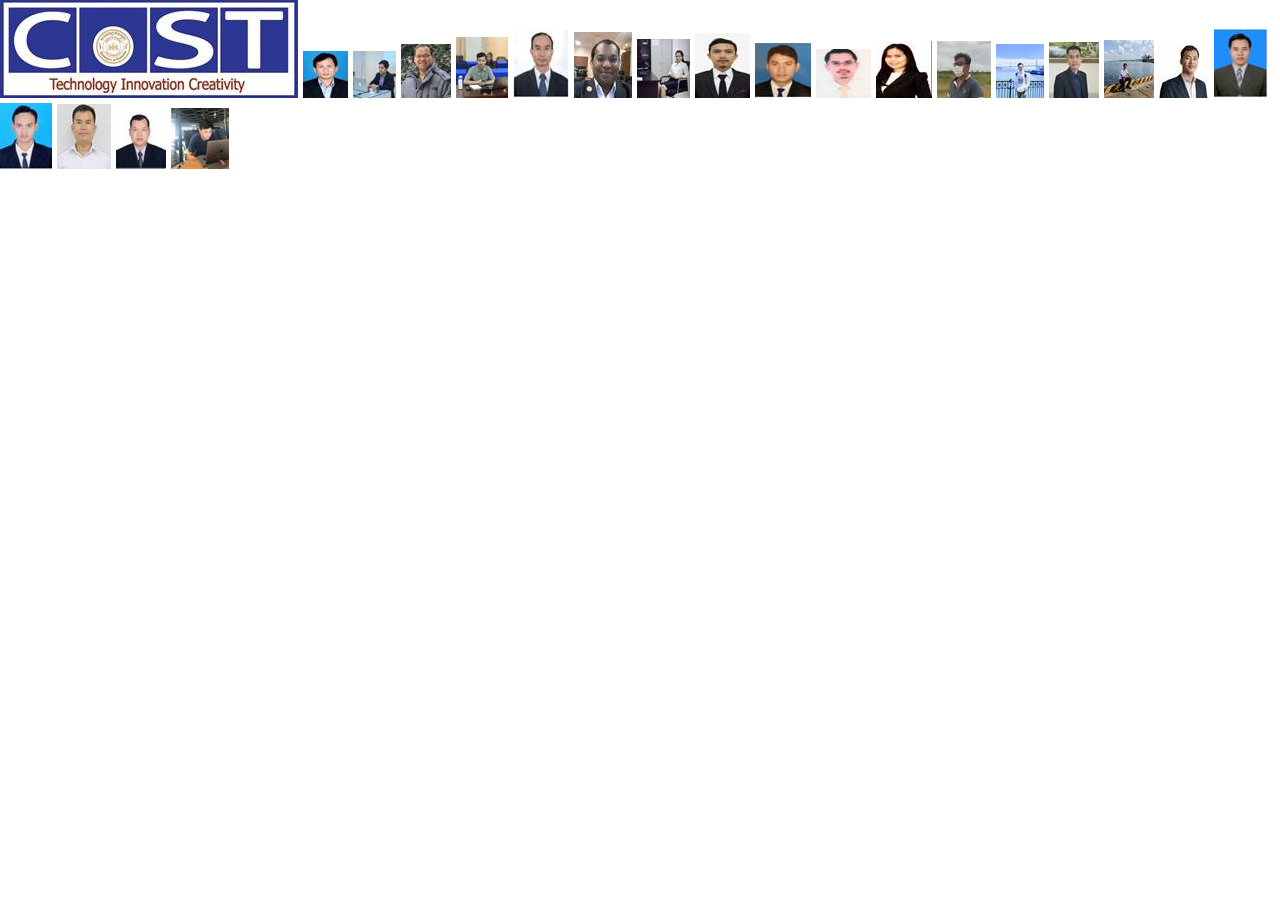
<file: CSS.html>
<DOCTYPE html>
<html>
<body>
<style>
body {
  margin: 0;
  font-family: 'Times New Roman', Times, serif;
  font-size: 20px;
  overflow-x: hidden;
}

.blue {
  color: #161c90;
  font-weight: bold;
}

.red {
  color: #ff0015;
  font-weight: bold;
}

div p {
  padding: 5px;
}

.image-container {
  padding: 10px;
  display: flex;
  justify-content: space-between;
  gap: 3px;
  flex-wrap: wrap;
}

.image-box {
  border-radius: 10px;
  border: 2px solid #161c90;
  width: 24%;             
  text-align: center; 
  background-color: #f8f8f8; 
  margin: 0;            
}

.image-box img {
  width: 100%;
  aspect-ratio: 4 / 3;    
  object-fit: cover;
  display: block;
}

.caption {
  font-size: 22px;
}

.center {
  text-align: center;
  padding: 15px;
  font-size: 35px;
  font-weight: bold;

}
.scroll-text {
  background: #2f3990;
  color: white;
  font-size: 25px;
  font-weight: bold;
  padding: 10px;
}

.ptb-20 {
  padding: 20px 0 20px 0;
}

ol.custom-list {
  list-style: none;
  counter-reset: my-counter;

}

ol.custom-list li {
  counter-increment: my-counter;
  margin: 5px 0;
  position: relative;
  padding-left: 30px;
}

ol.custom-list li::before {
  content: counter(my-counter) " - ";
  position: absolute;
  left: 0;
}

table, th, td {
  border: 1px solid black;
}

.image-row {
  display: flex;
  flex-wrap: wrap;
  gap: 4px;
  justify-content: space-between;
}

.image-row img {
  width: 100%;
  max-width: 49.5%; 
  height: auto;
}



.topnav {
    background-color: #161c90;
    position: relative;
    z-index: 100;
    
  }

  .topnav a {
    color: white;
    text-decoration: none;
    padding: 14px 16px;
    display: block;
  }

  .topnav a:hover {
    background-color: #2bb263;
    color: white;
  }
  
  .topnav a.active {
    background-color: #2bb263;
    color: white;
  }
  .drop-toggle.active {
    background-color: #2bb263;
    color: white;
  }
  

  .topnav .menu {
    display: flex;
  }


  #menu-toggle {
    display: none;
  }

  .burger {
    display: none;
    cursor: pointer;
    padding: 14px 16px;
    font-size: 20px;
    color: white;
    background-color: #161c90;
    border: none;
  }

  
  .dropdown {
    position: relative;
    z-index: 1000;
  }
  
  .dropdown > input[type="checkbox"] {
    position: absolute;
    left: -100vw;
  }
  
  .dropdown > label,
  .dropdown > a[role="button"] {
    display: inline-block;
    color: #ffffff;
    text-decoration: none;
    cursor: pointer;
    /* -moz-border-radius: 3px;
    border-radius: 3px; */
  }
  
  .dropdown > label:hover,
  .dropdown > a[role="button"]:hover,
  .dropdown > a[role="button"]:focus {
    border-color: #ffffff;
  }
  
  .dropdown > label:after,
  .dropdown > a[role="button"]:after {
    content: none;
  }
  
  .dropdown > ul {
    position: absolute;
    z-index: 999;
    background: #ffffff;
    margin: 0;
    list-style: none;
    width: auto;
    white-space: nowrap;
  }
  
  .dropdown > ul a {
    display: block;
    padding: 6px 15px;
    text-decoration: none;
    color: #ffffff;
  }
  
  .dropdown > ul a:hover,
  .dropdown > ul a:focus {
    background: #ececec;
  }
  
  .dropdown > input[type="checkbox"]:checked ~ ul,
  .dropdown > ul:target {
    left: 0;
  }
  
  .dropdown > [type="checkbox"]:checked + label:after,
  .dropdown > ul:target ~ a:after {
    content: none;
  }
  
  .dropdown a.close {
    display: none;
  }
  
  .dropdown > ul:target ~ a.close {
    display: block;
    position: absolute;
    left: 0;
    top: 0;
    height: 100%;
    width: 100%;
    text-indent: -100vw;
    z-index: 1000;
  }
  
.dropdown + h2 {
  margin-top: 60px;
}

.drop-toggle {
    color: white;
    background-color: #161c90;
    padding: 14px 16px;
    display: inline-block;
    text-decoration: none;
    cursor: pointer;
  }
  
  .drop-toggle:hover {
    background-color: #2bb263;
    color: white;
  }
  
  .dropdown > input[type="checkbox"] {
    display: none;
  }
  
  .dropdown > input[type="checkbox"]:checked ~ .dropdown-content {
    display: block;
  }
  
  .dropdown-content {
    display: none;
    position: absolute;
    background-color: #161c90;
    min-width: 160px;
    z-index: 999;
    list-style: none;
    padding: 0;
    margin: 0;
    box-shadow: 0 4px 8px rgba(0, 0, 0, 0.3);
  }
  
  .dropdown-content li a {
    color: rgb(0, 0, 0);
    padding: 14px 16px;
    display: block;
    text-decoration: none;
  }
  
  .dropdown-content li a:hover {
    background-color: #2bb263;
  }
  
  footer {
    background-color: #161c90;
    color: white;
    text-align: center; 
    margin: 10px 0 0 0;
  }

  .footer-content {
    display: flex;
    justify-content: center;
    align-items: center;
    flex-wrap: wrap; 
    gap: 10px;
    text-align: center;
  }

  .footer-content img {
    width: 40px;
    height: auto;
  }

  .footer-content span {
    font-size: 16px;
    font-weight: bold;
  }

  @media screen and (max-width: 1270px) {
    .topnav .menu > * {
      flex: 1 1 0;
      min-width: 0;
      text-align: center;
      white-space: normal;     
      word-break: break-word;
      display: flex;           
      align-items: center;     
      justify-content: center; 
    }
    .topnav a {
      font-size: 13px;
    }
    .dropdown > label, .dropdown > a[role="button"] {
      font-size: 13px;
    }
    .dropdown-content li a {
      font-size: 13px;
    }
    .dropdown > input[type="checkbox"]:checked ~ ul, .dropdown > ul:target {
      right: 0;
      left: unset;
  }
  .dropdown > input[type="checkbox"]:checked ~ .dropdown-content {
    top: 100%;
}


  .topnav a,
  .dropdown > label,
  .dropdown-content li a {
    font-size: 12px; 
    padding: 10px 8px; 
    
  }
  .center {
    font-size: 24px;
  }
  div p {
    padding: 5px;
    font-size: 18px;
}
.image-box {
  width: 48%;
}
  
  }
  @media screen and (max-width: 520px) {
    .topnav a {
      font-size: 8px;
    }
    .dropdown > label, .dropdown > a[role="button"] {
      font-size: 8px;
    }
    .dropdown-content li a {
      font-size: 8px;
    }
    .dropdown > input[type="checkbox"]:checked ~ ul, .dropdown > ul:target {
      right: 0;
      left: unset;
  }
  .dropdown > input[type="checkbox"]:checked ~ ul, .dropdown > ul:target {
    right: 0;
    left: unset;
}
.image-box {
  border-radius: 10px;
  border: 2px solid #161c90;
  width: 100%;
  text-align: center;
  background-color: #f8f8f8;
  margin: 0;
}
.image-row img {
  max-width: 100%;
}
  }
</style>
      <img src="image001.jpg" alt="image">
      <img src="image002.jpg" alt="image">
      <img src="image003.jpg" alt="image">
      <img src="image004.png" alt="image">
      <img src="image005.jpg" alt="image">
      <img src="image006.jpg" alt="image">
      <img src="image007.jpg" alt="image">
      <img src="image008.jpg" alt="imaage">
      <img src="image009.jpg" alt="image">
      <img src="image010.jpg" alt="image">
      <img src="image011.jpg" alt="image">
      <img src="image012.jpg" alt="image">
      <img src="image013.jpg" alt="image">
      <img src="image014.jpg" alt="image">
      <img src="image015.jpg" alt="image">
      <img src="image016.jpg" alt="image">
      <img src="image017.jpg" alt="image">
      <img src="image018.jpg" alt="image">
      <img src="image019.jpg" alt="image">
      <img src="image020.jpg" alt="image">
      <img src="image021.jpg" alt="image">
      <img src="image022.jpg" alt="image"
    </body>
    </html>
</file>
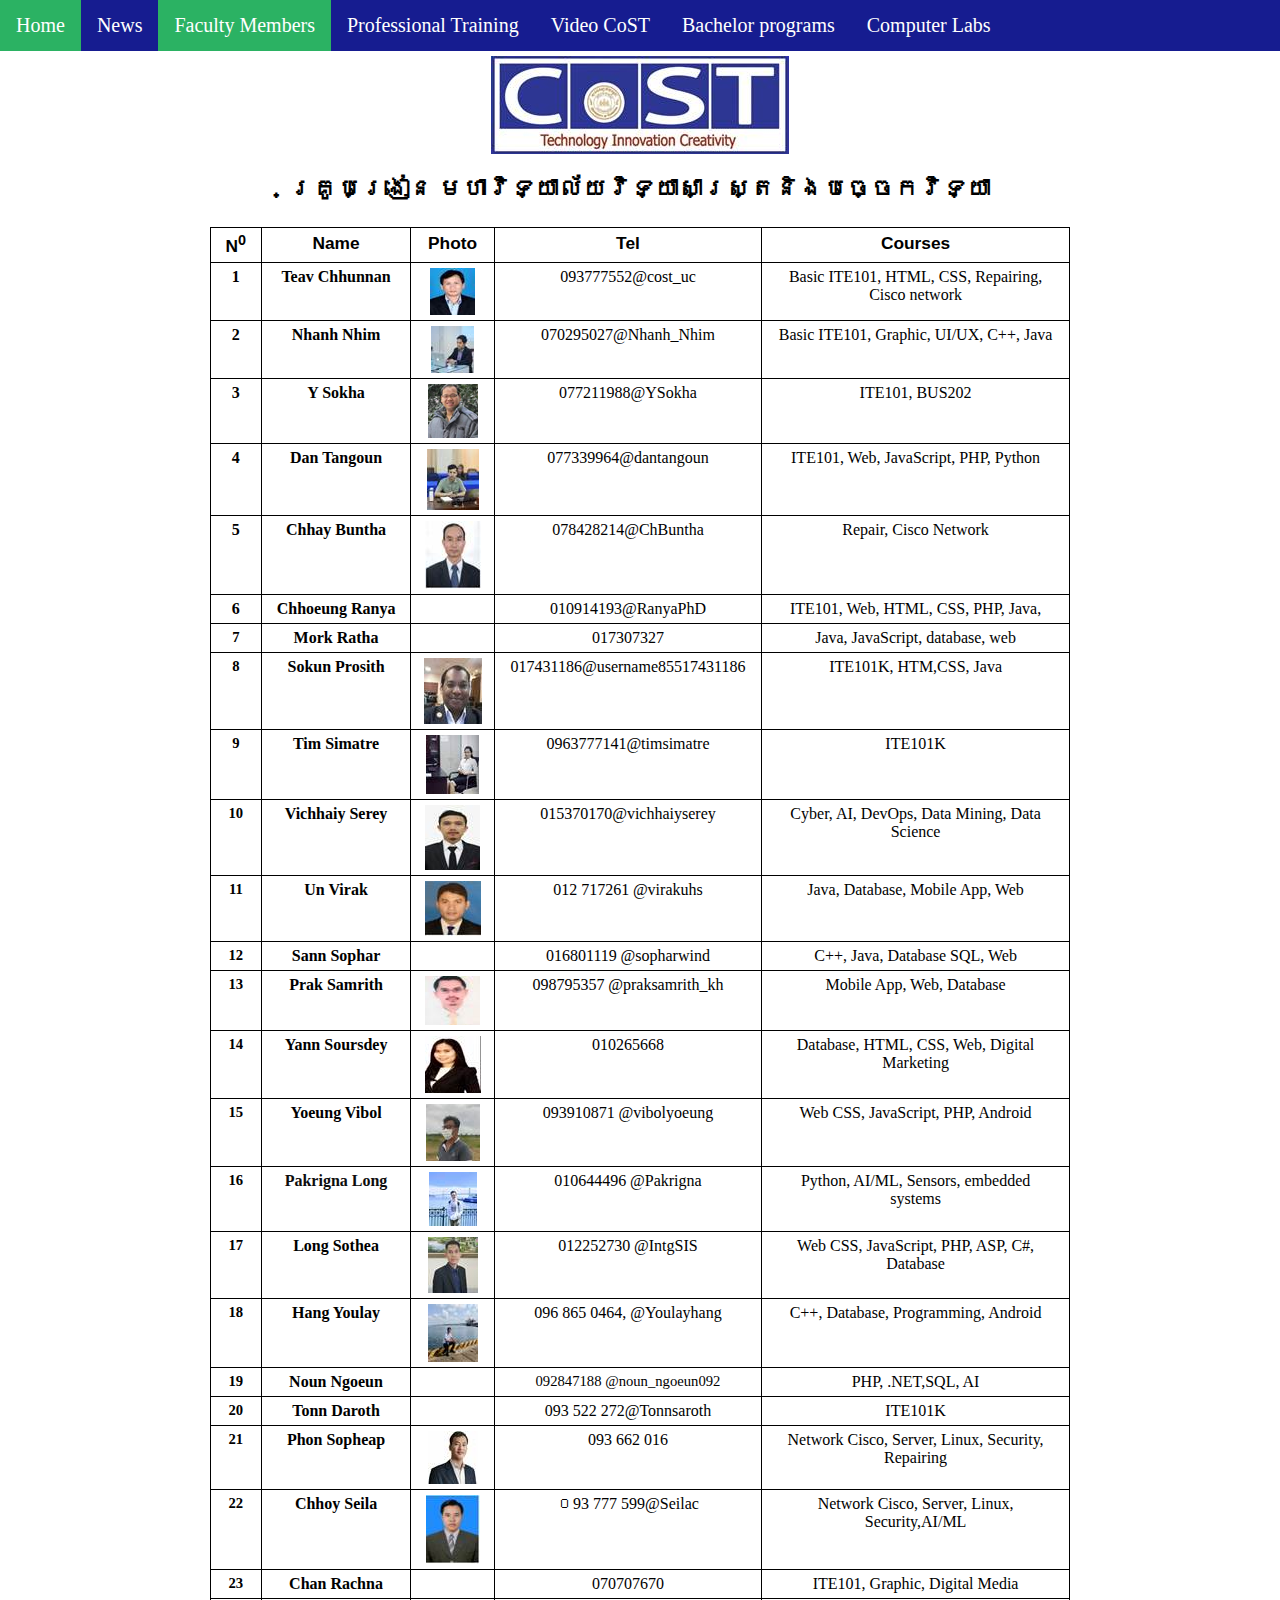
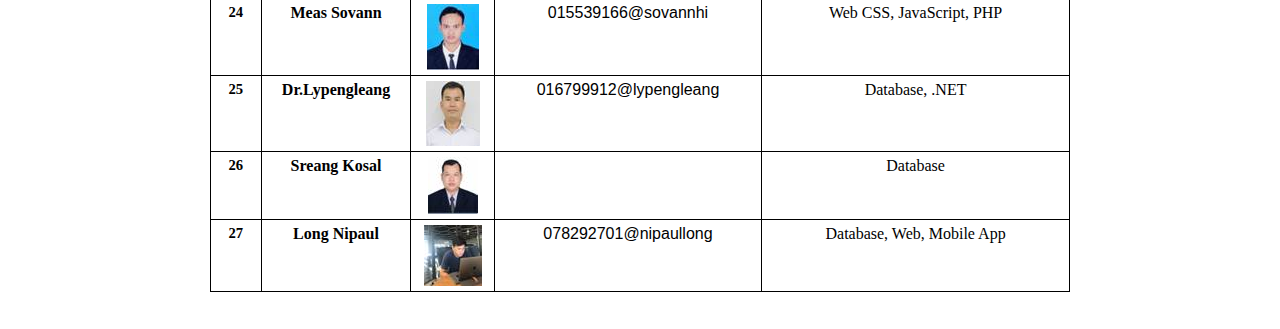
<file: Faculty.htm>
<html><head>
<meta http-equiv="Content-Type" content="text/html; charset=UTF-8">
<meta name="Generator" content="Microsoft Word 15 (filtered)">
<title>Faculty</title>
<link rel="icon" type="image/png" href="https://cod-itor.github.io/ITE103-FINALPROJECT/image/icon.jpg">
<link rel="stylesheet" href="Faculty_files/style.css">
<style>
    .table-container {
    display: flex;
    justify-content: center;
    margin-top: 20px;
  }
 @font-face
	{font-family:"Cambria Math";
	panose-1:2 4 5 3 5 4 6 3 2 4;}
@font-face
	{font-family:Calibri;
	panose-1:2 15 5 2 2 2 4 3 2 4;}
@font-face
	{font-family:DaunPenh;
	panose-1:1 1 1 1 1 1 1 1 1 1;}
@font-face
	{font-family:"Kh Muol";}
 /* Style Definitions */
 p.MsoNormal, li.MsoNormal, div.MsoNormal
	{margin-top:0in;
	margin-right:0in;
	margin-bottom:8.0pt;
	margin-left:0in;
	line-height:107%;
	font-size:11.0pt;
	font-family:"Calibri",sans-serif;}
.MsoChpDefault
	{font-family:"Calibri",sans-serif;}
.MsoPapDefault
	{margin-bottom:8.0pt;
	line-height:107%;}
@page WordSection1
	{size:11.0in 8.5in;
	margin:19.85pt 28.35pt 28.35pt 28.35pt;}
div.WordSection1
	{page:WordSection1;}

</style>

</head>

<body lang="EN-US" style="word-wrap:break-word">
  <nav class="topnav">
    <input type="checkbox" id="menu-toggle">
    <label for="menu-toggle" class="burger">☰</label>
    <div class="menu">
      <a href="https://cod-itor.github.io/ITE103-FINALPROJECT/index.html">Home</a>
      <a href="https://cod-itor.github.io/ITE103-FINALPROJECT/new.html">News</a>
      <a href="https://cod-itor.github.io/ITE103-FINALPROJECT/faculty.html" class="active">Faculty Members</a>
      <a href="https://cod-itor.github.io/ITE103-FINALPROJECT/training.html">Professional Training</a>
      <a href="https://cod-itor.github.io/ITE103-FINALPROJECT/video.html">Video CoST</a>
  
      <div class="dropdown">
        <input type="checkbox" id="my-dropdown1">
        <label for="my-dropdown1" class="drop-toggle">Bachelor programs</label>
        <ul class="dropdown-content">
          <li><a href="https://cod-itor.github.io/ITE103-FINALPROJECT/info-tech.html">Information Technology <em class="blue"> Since 2003</em></a></li>
          <li><a href="https://cod-itor.github.io/ITE103-FINALPROJECT/com-sc.html">Computer Science <em class="blue"> Since 2003</em></a></li>
          <li><a href="https://cod-itor.github.io/ITE103-FINALPROJECT/elect.html">Electronics and Telecommunications <em class="blue"> Since 2003</em></a></li>
          <li><a href="https://cod-itor.github.io/ITE103-FINALPROJECT/graphic.html">Graphic Design And Multimedia <em class="red"> New 2026</em></a></li>
          <li><a href="https://cod-itor.github.io/ITE103-FINALPROJECT/bmit.html">Business Management Information Technology <em class="red"> New 2026</em></a></li>
          <li><a href="https://cod-itor.github.io/ITE103-FINALPROJECT/network.html">Network Engineering and Cyber Security <em class="red"> New 2026</em></a></li>
          <li><a href="https://cod-itor.github.io/ITE103-FINALPROJECT/data.html">Data Science and Artificial Intelligence <em class="red"> New 2026</em></a></li>
        </ul>
      </div>
  
      <div class="dropdown">
        <input type="checkbox" id="my-dropdown2">
        <label for="my-dropdown2" class="drop-toggle">Computer Labs</label>
        <ul class="dropdown-content">
          <li><a href="https://cod-itor.github.io/ITE103-FINALPROJECT/lab1.html">Multimedia Lab</a></li>
          <li><a href="https://cod-itor.github.io/ITE103-FINALPROJECT/lab2.html">E-Learning Lab</a></li>
          <li><a href="https://cod-itor.github.io/ITE103-FINALPROJECT/lab3.html">Networking Lab</a></li>
          <li><a href="https://cod-itor.github.io/ITE103-FINALPROJECT/lab4.html">IT Center Lab</a></li>
        </ul>
      </div>
    </div>
  </nav>

<div class="WordSection1">

<p class="MsoNormal" align="center" style="text-align:center;line-height:normal"><img width="298" height="98" src="image001.jpg"></p>

<p class="MsoNormal" align="center" style="text-align:center;line-height:normal"><b><span lang="KHM" style="font-size:18.0pt;font-family:&quot;Kh Muol&quot;;color:black">គ្រូបង្រៀន
មហាវិទ្យាល័យវិទ្យាសាស្រ្តនិងបច្ចេកវិទ្យា</span></b></p>
<div class="table-container">
<table class="MsoTableGrid" border="1" cellspacing="0" cellpadding="0" width="860" style="border-collapse:collapse;border:none">
 <tbody><tr>
  <td width="37" valign="top" style="width:27.95pt;border:solid windowtext 1.0pt;
  padding:0in 5.4pt 0in 5.4pt">
  <p class="MsoNormal" align="center" style="margin-bottom:0in;text-align:center;
  line-height:normal"><b><span style="font-size:13.0pt">N<sup>0</sup></span></b></p>
  </td>
  <td width="141" valign="top" style="width:105.95pt;border:solid windowtext 1.0pt;
  border-left:none;padding:0in 5.4pt 0in 5.4pt">
  <p class="MsoNormal" align="center" style="margin-bottom:0in;text-align:center;
  line-height:normal"><b><span style="font-size:13.0pt">Name</span></b></p>
  </td>
  <td width="58" valign="top" style="width:.6in;border:solid windowtext 1.0pt;
  border-left:none;padding:0in 5.4pt 0in 5.4pt">
  <p class="MsoNormal" align="center" style="margin-bottom:0in;text-align:center;
  line-height:normal"><b><span style="font-size:13.0pt">Photo</span></b></p>
  </td>
  <td width="255" valign="top" style="width:191.25pt;border:solid windowtext 1.0pt;
  border-left:none;padding:0in 5.4pt 0in 5.4pt">
  <p class="MsoNormal" align="center" style="margin-bottom:0in;text-align:center;
  line-height:normal"><b><span style="font-size:13.0pt">Tel</span></b></p>
  </td>
  <td width="369" valign="top" style="width:276.85pt;border:solid windowtext 1.0pt;
  border-left:none;padding:0in 5.4pt 0in 5.4pt">
  <p class="MsoNormal" align="center" style="margin-bottom:0in;text-align:center;
  line-height:normal"><b><span style="font-size:13.0pt">Courses</span></b></p>
  </td>
 </tr>
 <tr style="height:18.8pt">
  <td width="37" valign="top" style="width:27.95pt;border:solid windowtext 1.0pt;
  border-top:none;padding:0in 5.4pt 0in 5.4pt;height:18.8pt">
  <p class="MsoNormal" align="center" style="margin-bottom:0in;text-align:center;
  line-height:normal"><b><span style="font-size:12.0pt;font-family:&quot;Times New Roman&quot;,serif">1</span></b></p>
  </td>
  <td width="141" valign="top" style="width:105.95pt;border-top:none;border-left:
  none;border-bottom:solid windowtext 1.0pt;border-right:solid windowtext 1.0pt;
  padding:0in 5.4pt 0in 5.4pt;height:18.8pt">
  <p class="MsoNormal" align="center" style="margin-bottom:0in;text-align:center;
  line-height:normal"><b><span style="font-size:12.0pt;font-family:&quot;Times New Roman&quot;,serif">Teav
  Chhunnan</span></b></p>
  </td>
  <td width="58" valign="top" style="width:.6in;border-top:none;border-left:none;
  border-bottom:solid windowtext 1.0pt;border-right:solid windowtext 1.0pt;
  padding:0in 5.4pt 0in 5.4pt;height:18.8pt">
  <p class="MsoNormal" align="center" style="margin-bottom:0in;text-align:center;
  line-height:normal"><img width="45" height="47" src="image002.jpg" alt="Teav Chhun Nan"></p>
  </td>
  <td width="255" valign="top" style="width:191.25pt;border-top:none;border-left:
  none;border-bottom:solid windowtext 1.0pt;border-right:solid windowtext 1.0pt;
  padding:0in 5.4pt 0in 5.4pt;height:18.8pt">
  <p class="MsoNormal" align="center" style="margin-bottom:0in;text-align:center;
  line-height:normal"><span style="font-size:12.0pt;font-family:&quot;Times New Roman&quot;,serif">093777552@cost_uc</span></p>
  </td>
  <td width="369" valign="top" style="width:276.85pt;border-top:none;border-left:
  none;border-bottom:solid windowtext 1.0pt;border-right:solid windowtext 1.0pt;
  padding:0in 5.4pt 0in 5.4pt;height:18.8pt">
  <p class="MsoNormal" align="center" style="margin-bottom:0in;text-align:center;
  line-height:normal"><span style="font-size:12.0pt;font-family:&quot;Times New Roman&quot;,serif">Basic
  ITE101, HTML, CSS, Repairing, Cisco network</span></p>
  </td>
 </tr>
 <tr>
  <td width="37" valign="top" style="width:27.95pt;border:solid windowtext 1.0pt;
  border-top:none;padding:0in 5.4pt 0in 5.4pt">
  <p class="MsoNormal" align="center" style="margin-bottom:0in;text-align:center;
  line-height:normal"><b><span style="font-size:12.0pt;font-family:&quot;Times New Roman&quot;,serif">2</span></b></p>
  </td>
  <td width="141" valign="top" style="width:105.95pt;border-top:none;border-left:
  none;border-bottom:solid windowtext 1.0pt;border-right:solid windowtext 1.0pt;
  padding:0in 5.4pt 0in 5.4pt">
  <p class="MsoNormal" align="center" style="margin-bottom:0in;text-align:center;
  line-height:normal"><b><span style="font-size:12.0pt;font-family:&quot;Times New Roman&quot;,serif">Nhanh
  Nhim</span></b></p>
  </td>
  <td width="58" valign="top" style="width:.6in;border-top:none;border-left:none;
  border-bottom:solid windowtext 1.0pt;border-right:solid windowtext 1.0pt;
  padding:0in 5.4pt 0in 5.4pt">
  <p class="MsoNormal" align="center" style="margin-bottom:0in;text-align:center;
  line-height:normal"><img width="43" height="47" src="image003.jpg"></p>
  </td>
  <td width="255" valign="top" style="width:191.25pt;border-top:none;border-left:
  none;border-bottom:solid windowtext 1.0pt;border-right:solid windowtext 1.0pt;
  padding:0in 5.4pt 0in 5.4pt">
  <p class="MsoNormal" align="center" style="margin-bottom:0in;text-align:center;
  line-height:normal"><span style="font-size:12.0pt;font-family:&quot;Times New Roman&quot;,serif">070295027@Nhanh_Nhim</span></p>
  </td>
  <td width="369" valign="top" style="width:276.85pt;border-top:none;border-left:
  none;border-bottom:solid windowtext 1.0pt;border-right:solid windowtext 1.0pt;
  padding:0in 5.4pt 0in 5.4pt">
  <p class="MsoNormal" align="center" style="margin-bottom:0in;text-align:center;
  line-height:normal"><span style="font-size:12.0pt;font-family:&quot;Times New Roman&quot;,serif">Basic
  ITE101, Graphic, UI/UX, C++, Java</span></p>
  </td>
 </tr>
 <tr>
  <td width="37" valign="top" style="width:27.95pt;border:solid windowtext 1.0pt;
  border-top:none;padding:0in 5.4pt 0in 5.4pt">
  <p class="MsoNormal" align="center" style="margin-bottom:0in;text-align:center;
  line-height:normal"><b><span style="font-size:12.0pt;font-family:&quot;Times New Roman&quot;,serif">3</span></b></p>
  </td>
  <td width="141" valign="top" style="width:105.95pt;border-top:none;border-left:
  none;border-bottom:solid windowtext 1.0pt;border-right:solid windowtext 1.0pt;
  padding:0in 5.4pt 0in 5.4pt">
  <p class="MsoNormal" align="center" style="margin-bottom:0in;text-align:center;
  line-height:normal"><b><span style="font-size:12.0pt;font-family:&quot;Times New Roman&quot;,serif">Y
  Sokha</span></b></p>
  </td>
  <td width="58" valign="top" style="width:.6in;border-top:none;border-left:none;
  border-bottom:solid windowtext 1.0pt;border-right:solid windowtext 1.0pt;
  padding:0in 5.4pt 0in 5.4pt">
  <p class="MsoNormal" align="center" style="margin-bottom:0in;text-align:center;
  line-height:normal"><span lang="KHM" style="font-size:12.0pt"><img width="50" height="54" src="image004.png"></span></p>
  </td>
  <td width="255" valign="top" style="width:191.25pt;border-top:none;border-left:
  none;border-bottom:solid windowtext 1.0pt;border-right:solid windowtext 1.0pt;
  padding:0in 5.4pt 0in 5.4pt">
  <p class="MsoNormal" align="center" style="margin-bottom:0in;text-align:center;
  line-height:normal"><span style="font-size:12.0pt;font-family:&quot;Times New Roman&quot;,serif">077211988@YSokha</span></p>
  </td>
  <td width="369" valign="top" style="width:276.85pt;border-top:none;border-left:
  none;border-bottom:solid windowtext 1.0pt;border-right:solid windowtext 1.0pt;
  padding:0in 5.4pt 0in 5.4pt">
  <p class="MsoNormal" align="center" style="margin-bottom:0in;text-align:center;
  line-height:normal"><span style="font-size:12.0pt;font-family:&quot;Times New Roman&quot;,serif">ITE101,
  BUS202</span></p>
  </td>
 </tr>
 <tr>
  <td width="37" valign="top" style="width:27.95pt;border:solid windowtext 1.0pt;
  border-top:none;padding:0in 5.4pt 0in 5.4pt">
  <p class="MsoNormal" align="center" style="margin-bottom:0in;text-align:center;
  line-height:normal"><b><span style="font-size:12.0pt;font-family:&quot;Times New Roman&quot;,serif">4</span></b></p>
  </td>
  <td width="141" valign="top" style="width:105.95pt;border-top:none;border-left:
  none;border-bottom:solid windowtext 1.0pt;border-right:solid windowtext 1.0pt;
  padding:0in 5.4pt 0in 5.4pt">
  <p class="MsoNormal" align="center" style="margin-bottom:0in;text-align:center;
  line-height:normal"><b><span style="font-size:12.0pt;font-family:&quot;Times New Roman&quot;,serif">Dan
  Tangoun</span></b></p>
  </td>
  <td width="58" valign="top" style="width:.6in;border-top:none;border-left:none;
  border-bottom:solid windowtext 1.0pt;border-right:solid windowtext 1.0pt;
  padding:0in 5.4pt 0in 5.4pt">
  <p class="MsoNormal" align="center" style="margin-bottom:0in;text-align:center;
  line-height:normal"><img width="52" height="61" src="image005.jpg"></p>
  </td>
  <td width="255" valign="top" style="width:191.25pt;border-top:none;border-left:
  none;border-bottom:solid windowtext 1.0pt;border-right:solid windowtext 1.0pt;
  padding:0in 5.4pt 0in 5.4pt">
  <p class="MsoNormal" align="center" style="margin-bottom:0in;text-align:center;
  line-height:normal"><span style="font-size:12.0pt;font-family:&quot;Times New Roman&quot;,serif">077339964@dantangoun</span></p>
  </td>
  <td width="369" valign="top" style="width:276.85pt;border-top:none;border-left:
  none;border-bottom:solid windowtext 1.0pt;border-right:solid windowtext 1.0pt;
  padding:0in 5.4pt 0in 5.4pt">
  <p class="MsoNormal" align="center" style="margin-bottom:0in;text-align:center;
  line-height:normal"><span style="font-size:12.0pt;font-family:&quot;Times New Roman&quot;,serif">ITE101,
  Web, JavaScript, PHP, Python</span></p>
  </td>
 </tr>
 <tr>
  <td width="37" valign="top" style="width:27.95pt;border:solid windowtext 1.0pt;
  border-top:none;padding:0in 5.4pt 0in 5.4pt">
  <p class="MsoNormal" align="center" style="margin-bottom:0in;text-align:center;
  line-height:normal"><b><span style="font-size:12.0pt;font-family:&quot;Times New Roman&quot;,serif">5</span></b></p>
  </td>
  <td width="141" valign="top" style="width:105.95pt;border-top:none;border-left:
  none;border-bottom:solid windowtext 1.0pt;border-right:solid windowtext 1.0pt;
  padding:0in 5.4pt 0in 5.4pt">
  <p class="MsoNormal" align="center" style="margin-bottom:0in;text-align:center;
  line-height:normal"><b><span style="font-size:12.0pt;font-family:&quot;Times New Roman&quot;,serif">Chhay
  Buntha</span></b></p>
  </td>
  <td width="58" valign="top" style="width:.6in;border-top:none;border-left:none;
  border-bottom:solid windowtext 1.0pt;border-right:solid windowtext 1.0pt;
  padding:0in 5.4pt 0in 5.4pt">
  <p class="MsoNormal" align="center" style="margin-bottom:0in;text-align:center;
  line-height:normal"><img width="56" height="68" src="image006.jpg" alt="Chhay Buntha"></p>
  </td>
  <td width="255" valign="top" style="width:191.25pt;border-top:none;border-left:
  none;border-bottom:solid windowtext 1.0pt;border-right:solid windowtext 1.0pt;
  padding:0in 5.4pt 0in 5.4pt">
  <p class="MsoNormal" align="center" style="margin-bottom:0in;text-align:center;
  line-height:normal"><span style="font-size:12.0pt;font-family:&quot;Times New Roman&quot;,serif">078428214@ChBuntha</span></p>
  </td>
  <td width="369" valign="top" style="width:276.85pt;border-top:none;border-left:
  none;border-bottom:solid windowtext 1.0pt;border-right:solid windowtext 1.0pt;
  padding:0in 5.4pt 0in 5.4pt">
  <p class="MsoNormal" align="center" style="margin-bottom:0in;text-align:center;
  line-height:normal"><span style="font-size:12.0pt;font-family:&quot;Times New Roman&quot;,serif">Repair,
  Cisco Network</span></p>
  </td>
 </tr>
 <tr>
  <td width="37" valign="top" style="width:27.95pt;border:solid windowtext 1.0pt;
  border-top:none;padding:0in 5.4pt 0in 5.4pt">
  <p class="MsoNormal" align="center" style="margin-bottom:0in;text-align:center;
  line-height:normal"><b><span style="font-size:12.0pt;font-family:&quot;Times New Roman&quot;,serif">6</span></b></p>
  </td>
  <td width="141" valign="top" style="width:105.95pt;border-top:none;border-left:
  none;border-bottom:solid windowtext 1.0pt;border-right:solid windowtext 1.0pt;
  padding:0in 5.4pt 0in 5.4pt">
  <p class="MsoNormal" align="center" style="margin-bottom:0in;text-align:center;
  line-height:normal"><b><span style="font-size:12.0pt;font-family:&quot;Times New Roman&quot;,serif">Chhoeung
  Ranya</span></b></p>
  </td>
  <td width="58" valign="top" style="width:.6in;border-top:none;border-left:none;
  border-bottom:solid windowtext 1.0pt;border-right:solid windowtext 1.0pt;
  padding:0in 5.4pt 0in 5.4pt">
  <p class="MsoNormal" align="center" style="margin-bottom:0in;text-align:center;
  line-height:normal"><span style="font-size:12.0pt">&nbsp;</span></p>
  </td>
  <td width="255" valign="top" style="width:191.25pt;border-top:none;border-left:
  none;border-bottom:solid windowtext 1.0pt;border-right:solid windowtext 1.0pt;
  padding:0in 5.4pt 0in 5.4pt">
  <p class="MsoNormal" align="center" style="margin-bottom:0in;text-align:center;
  line-height:normal"><span style="font-size:12.0pt;font-family:&quot;Times New Roman&quot;,serif">010914193@RanyaPhD</span></p>
  </td>
  <td width="369" valign="top" style="width:276.85pt;border-top:none;border-left:
  none;border-bottom:solid windowtext 1.0pt;border-right:solid windowtext 1.0pt;
  padding:0in 5.4pt 0in 5.4pt">
  <p class="MsoNormal" align="center" style="margin-bottom:0in;text-align:center;
  line-height:normal"><span style="font-size:12.0pt;font-family:&quot;Times New Roman&quot;,serif">ITE101,
  Web, HTML, CSS, PHP, Java,</span></p>
  </td>
 </tr>
 <tr>
  <td width="37" valign="top" style="width:27.95pt;border:solid windowtext 1.0pt;
  border-top:none;padding:0in 5.4pt 0in 5.4pt">
  <p class="MsoNormal" align="center" style="margin-bottom:0in;text-align:center;
  line-height:normal"><b><span style="font-family:&quot;Times New Roman&quot;,serif">7</span></b></p>
  </td>
  <td width="141" valign="top" style="width:105.95pt;border-top:none;border-left:
  none;border-bottom:solid windowtext 1.0pt;border-right:solid windowtext 1.0pt;
  padding:0in 5.4pt 0in 5.4pt">
  <p class="MsoNormal" align="center" style="margin-bottom:0in;text-align:center;
  line-height:normal"><b><span style="font-size:12.0pt;font-family:&quot;Times New Roman&quot;,serif">Mork
  Ratha</span></b></p>
  </td>
  <td width="58" valign="top" style="width:.6in;border-top:none;border-left:none;
  border-bottom:solid windowtext 1.0pt;border-right:solid windowtext 1.0pt;
  padding:0in 5.4pt 0in 5.4pt">
  <p class="MsoNormal" align="center" style="margin-bottom:0in;text-align:center;
  line-height:normal"><span style="font-size:12.0pt">&nbsp;</span></p>
  </td>
  <td width="255" valign="top" style="width:191.25pt;border-top:none;border-left:
  none;border-bottom:solid windowtext 1.0pt;border-right:solid windowtext 1.0pt;
  padding:0in 5.4pt 0in 5.4pt">
  <p class="MsoNormal" align="center" style="margin-bottom:0in;text-align:center;
  line-height:normal"><span style="font-size:12.0pt;font-family:&quot;Times New Roman&quot;,serif">017307327</span></p>
  </td>
  <td width="369" valign="top" style="width:276.85pt;border-top:none;border-left:
  none;border-bottom:solid windowtext 1.0pt;border-right:solid windowtext 1.0pt;
  padding:0in 5.4pt 0in 5.4pt">
  <p class="MsoNormal" align="center" style="margin-bottom:0in;text-align:center;
  line-height:normal"><span style="font-size:12.0pt;font-family:&quot;Times New Roman&quot;,serif">Java,
  JavaScript, database, web</span></p>
  </td>
 </tr>
 <tr>
  <td width="37" valign="top" style="width:27.95pt;border:solid windowtext 1.0pt;
  border-top:none;padding:0in 5.4pt 0in 5.4pt">
  <p class="MsoNormal" align="center" style="margin-bottom:0in;text-align:center;
  line-height:normal"><b><span style="font-family:&quot;Times New Roman&quot;,serif">8</span></b></p>
  </td>
  <td width="141" valign="top" style="width:105.95pt;border-top:none;border-left:
  none;border-bottom:solid windowtext 1.0pt;border-right:solid windowtext 1.0pt;
  padding:0in 5.4pt 0in 5.4pt">
  <p class="MsoNormal" align="center" style="margin-bottom:0in;text-align:center;
  line-height:normal"><b><span style="font-size:12.0pt;font-family:&quot;Times New Roman&quot;,serif">Sokun
  Prosith</span></b></p>
  </td>
  <td width="58" valign="top" style="width:.6in;border-top:none;border-left:none;
  border-bottom:solid windowtext 1.0pt;border-right:solid windowtext 1.0pt;
  padding:0in 5.4pt 0in 5.4pt">
  <p class="MsoNormal" align="center" style="margin-bottom:0in;text-align:center;
  line-height:normal"><img width="58" height="66" src="image007.jpg"></p>
  </td>
  <td width="255" valign="top" style="width:191.25pt;border-top:none;border-left:
  none;border-bottom:solid windowtext 1.0pt;border-right:solid windowtext 1.0pt;
  padding:0in 5.4pt 0in 5.4pt">
  <p class="MsoNormal" align="center" style="margin-bottom:0in;text-align:center;
  line-height:normal"><span style="font-size:12.0pt;font-family:&quot;Times New Roman&quot;,serif">017431186@username85517431186</span></p>
  </td>
  <td width="369" valign="top" style="width:276.85pt;border-top:none;border-left:
  none;border-bottom:solid windowtext 1.0pt;border-right:solid windowtext 1.0pt;
  padding:0in 5.4pt 0in 5.4pt">
  <p class="MsoNormal" align="center" style="margin-bottom:0in;text-align:center;
  line-height:normal"><span style="font-size:12.0pt;font-family:&quot;Times New Roman&quot;,serif">ITE101K,
  HTM,CSS, Java</span></p>
  </td>
 </tr>
 <tr>
  <td width="37" valign="top" style="width:27.95pt;border:solid windowtext 1.0pt;
  border-top:none;padding:0in 5.4pt 0in 5.4pt">
  <p class="MsoNormal" align="center" style="margin-bottom:0in;text-align:center;
  line-height:normal"><b><span style="font-family:&quot;Times New Roman&quot;,serif">9</span></b></p>
  </td>
  <td width="141" valign="top" style="width:105.95pt;border-top:none;border-left:
  none;border-bottom:solid windowtext 1.0pt;border-right:solid windowtext 1.0pt;
  padding:0in 5.4pt 0in 5.4pt">
  <p class="MsoNormal" align="center" style="margin-bottom:0in;text-align:center;
  line-height:normal"><b><span style="font-size:12.0pt;font-family:&quot;Times New Roman&quot;,serif">Tim
  Simatre</span></b></p>
  </td>
  <td width="58" valign="top" style="width:.6in;border-top:none;border-left:none;
  border-bottom:solid windowtext 1.0pt;border-right:solid windowtext 1.0pt;
  padding:0in 5.4pt 0in 5.4pt">
  <p class="MsoNormal" align="center" style="margin-bottom:0in;text-align:center;
  line-height:normal"><img width="53" height="59" src="image008.jpg"></p>
  </td>
  <td width="255" valign="top" style="width:191.25pt;border-top:none;border-left:
  none;border-bottom:solid windowtext 1.0pt;border-right:solid windowtext 1.0pt;
  padding:0in 5.4pt 0in 5.4pt">
  <p class="MsoNormal" align="center" style="margin-bottom:0in;text-align:center;
  line-height:normal"><span style="font-size:12.0pt;font-family:&quot;Times New Roman&quot;,serif">0963777141@timsimatre</span></p>
  </td>
  <td width="369" valign="top" style="width:276.85pt;border-top:none;border-left:
  none;border-bottom:solid windowtext 1.0pt;border-right:solid windowtext 1.0pt;
  padding:0in 5.4pt 0in 5.4pt">
  <p class="MsoNormal" align="center" style="margin-bottom:0in;text-align:center;
  line-height:normal"><span style="font-size:12.0pt;font-family:&quot;Times New Roman&quot;,serif">ITE101K</span></p>
  </td>
 </tr>
 <tr>
  <td width="37" valign="top" style="width:27.95pt;border:solid windowtext 1.0pt;
  border-top:none;padding:0in 5.4pt 0in 5.4pt">
  <p class="MsoNormal" align="center" style="margin-bottom:0in;text-align:center;
  line-height:normal"><b><span style="font-family:&quot;Times New Roman&quot;,serif">10</span></b></p>
  </td>
  <td width="141" valign="top" style="width:105.95pt;border-top:none;border-left:
  none;border-bottom:solid windowtext 1.0pt;border-right:solid windowtext 1.0pt;
  padding:0in 5.4pt 0in 5.4pt">
  <p class="MsoNormal" align="center" style="margin-bottom:0in;text-align:center;
  line-height:normal"><b><span style="font-size:12.0pt;font-family:&quot;Times New Roman&quot;,serif">Vichhaiy
  Serey</span></b></p>
  </td>
  <td width="58" valign="top" style="width:.6in;border-top:none;border-left:none;
  border-bottom:solid windowtext 1.0pt;border-right:solid windowtext 1.0pt;
  padding:0in 5.4pt 0in 5.4pt">
  <p class="MsoNormal" align="center" style="margin-bottom:0in;text-align:center;
  line-height:normal"><span style="font-size:12.0pt"><img width="55" height="65" id="Picture 4" src="image009.jpg"></span></p>
  </td>
  <td width="255" valign="top" style="width:191.25pt;border-top:none;border-left:
  none;border-bottom:solid windowtext 1.0pt;border-right:solid windowtext 1.0pt;
  padding:0in 5.4pt 0in 5.4pt">
  <p class="MsoNormal" align="center" style="margin-bottom:0in;text-align:center;
  line-height:normal"><span style="font-size:12.0pt;font-family:&quot;Times New Roman&quot;,serif">015370170@vichhaiyserey</span></p>
  </td>
  <td width="369" valign="top" style="width:276.85pt;border-top:none;border-left:
  none;border-bottom:solid windowtext 1.0pt;border-right:solid windowtext 1.0pt;
  padding:0in 5.4pt 0in 5.4pt">
  <p class="MsoNormal" align="center" style="margin-bottom:0in;text-align:center;
  line-height:normal"><span style="font-size:12.0pt;font-family:&quot;Times New Roman&quot;,serif">Cyber,
  AI, DevOps, Data Mining, Data Science</span></p>
  </td>
 </tr>
 <tr>
  <td width="37" valign="top" style="width:27.95pt;border:solid windowtext 1.0pt;
  border-top:none;padding:0in 5.4pt 0in 5.4pt">
  <p class="MsoNormal" align="center" style="margin-bottom:0in;text-align:center;
  line-height:normal"><b><span style="font-family:&quot;Times New Roman&quot;,serif">11</span></b></p>
  </td>
  <td width="141" valign="top" style="width:105.95pt;border-top:none;border-left:
  none;border-bottom:solid windowtext 1.0pt;border-right:solid windowtext 1.0pt;
  padding:0in 5.4pt 0in 5.4pt">
  <p class="MsoNormal" align="center" style="margin-bottom:0in;text-align:center;
  line-height:normal"><b><span style="font-size:12.0pt;font-family:&quot;Times New Roman&quot;,serif">Un
  Virak</span></b></p>
  </td>
  <td width="58" valign="top" style="width:.6in;border-top:none;border-left:none;
  border-bottom:solid windowtext 1.0pt;border-right:solid windowtext 1.0pt;
  padding:0in 5.4pt 0in 5.4pt">
  <p class="MsoNormal" align="center" style="margin-bottom:0in;text-align:center;
  line-height:normal"><span style="font-size:12.0pt"><img width="56" height="55" id="Picture 6" src="image010.jpg"></span></p>
  </td>
  <td width="255" valign="top" style="width:191.25pt;border-top:none;border-left:
  none;border-bottom:solid windowtext 1.0pt;border-right:solid windowtext 1.0pt;
  padding:0in 5.4pt 0in 5.4pt">
  <p class="MsoNormal" align="center" style="margin-bottom:0in;text-align:center;
  line-height:normal"><span style="font-size:12.0pt;font-family:&quot;Times New Roman&quot;,serif">012
  717261</span><span style="font-family:&quot;Times New Roman&quot;,serif"> </span><span style="font-size:12.0pt;font-family:&quot;Times New Roman&quot;,serif">@virakuhs</span></p>
  </td>
  <td width="369" valign="top" style="width:276.85pt;border-top:none;border-left:
  none;border-bottom:solid windowtext 1.0pt;border-right:solid windowtext 1.0pt;
  padding:0in 5.4pt 0in 5.4pt">
  <p class="MsoNormal" align="center" style="margin-bottom:0in;text-align:center;
  line-height:normal"><span style="font-size:12.0pt;font-family:&quot;Times New Roman&quot;,serif">Java,
  Database, Mobile App, Web</span></p>
  </td>
 </tr>
 <tr>
  <td width="37" valign="top" style="width:27.95pt;border:solid windowtext 1.0pt;
  border-top:none;padding:0in 5.4pt 0in 5.4pt">
  <p class="MsoNormal" align="center" style="margin-bottom:0in;text-align:center;
  line-height:normal"><b><span style="font-family:&quot;Times New Roman&quot;,serif">12</span></b></p>
  </td>
  <td width="141" valign="top" style="width:105.95pt;border-top:none;border-left:
  none;border-bottom:solid windowtext 1.0pt;border-right:solid windowtext 1.0pt;
  padding:0in 5.4pt 0in 5.4pt">
  <p class="MsoNormal" align="center" style="margin-bottom:0in;text-align:center;
  line-height:normal"><b><span style="font-size:12.0pt;font-family:&quot;Times New Roman&quot;,serif">Sann
  Sophar</span></b></p>
  </td>
  <td width="58" valign="top" style="width:.6in;border-top:none;border-left:none;
  border-bottom:solid windowtext 1.0pt;border-right:solid windowtext 1.0pt;
  padding:0in 5.4pt 0in 5.4pt">
  <p class="MsoNormal" align="center" style="margin-bottom:0in;text-align:center;
  line-height:normal"><span style="font-size:12.0pt">&nbsp;</span></p>
  </td>
  <td width="255" valign="top" style="width:191.25pt;border-top:none;border-left:
  none;border-bottom:solid windowtext 1.0pt;border-right:solid windowtext 1.0pt;
  padding:0in 5.4pt 0in 5.4pt">
  <p class="MsoNormal" align="center" style="margin-bottom:0in;text-align:center;
  line-height:normal"><span style="font-size:12.0pt;font-family:&quot;Times New Roman&quot;,serif">016801119</span><span style="font-family:&quot;Times New Roman&quot;,serif"> </span><span style="font-size:
  12.0pt;font-family:&quot;Times New Roman&quot;,serif">@sopharwind</span></p>
  </td>
  <td width="369" valign="top" style="width:276.85pt;border-top:none;border-left:
  none;border-bottom:solid windowtext 1.0pt;border-right:solid windowtext 1.0pt;
  padding:0in 5.4pt 0in 5.4pt">
  <p class="MsoNormal" align="center" style="margin-bottom:0in;text-align:center;
  line-height:normal"><span style="font-size:12.0pt;font-family:&quot;Times New Roman&quot;,serif">C++,
  Java, Database SQL, Web</span></p>
  </td>
 </tr>
 <tr>
  <td width="37" valign="top" style="width:27.95pt;border:solid windowtext 1.0pt;
  border-top:none;padding:0in 5.4pt 0in 5.4pt">
  <p class="MsoNormal" align="center" style="margin-bottom:0in;text-align:center;
  line-height:normal"><b><span style="font-family:&quot;Times New Roman&quot;,serif">13</span></b></p>
  </td>
  <td width="141" valign="top" style="width:105.95pt;border-top:none;border-left:
  none;border-bottom:solid windowtext 1.0pt;border-right:solid windowtext 1.0pt;
  padding:0in 5.4pt 0in 5.4pt">
  <p class="MsoNormal" align="center" style="margin-bottom:0in;text-align:center;
  line-height:normal"><b><span style="font-size:12.0pt;font-family:&quot;Times New Roman&quot;,serif">Prak
  Samrith</span></b></p>
  </td>
  <td width="58" valign="top" style="width:.6in;border-top:none;border-left:none;
  border-bottom:solid windowtext 1.0pt;border-right:solid windowtext 1.0pt;
  padding:0in 5.4pt 0in 5.4pt">
  <p class="MsoNormal" align="center" style="margin-bottom:0in;text-align:center;
  line-height:normal"><span style="font-size:12.0pt"><img width="55" height="49" id="Picture 7" src="image011.jpg"></span></p>
  </td>
  <td width="255" valign="top" style="width:191.25pt;border-top:none;border-left:
  none;border-bottom:solid windowtext 1.0pt;border-right:solid windowtext 1.0pt;
  padding:0in 5.4pt 0in 5.4pt">
  <p class="MsoNormal" align="center" style="margin-bottom:0in;text-align:center;
  line-height:normal"><span style="font-size:12.0pt;font-family:&quot;Times New Roman&quot;,serif">098795357</span><span style="font-family:&quot;Times New Roman&quot;,serif"> </span><span style="font-size:
  12.0pt;font-family:&quot;Times New Roman&quot;,serif">@praksamrith_kh</span></p>
  </td>
  <td width="369" valign="top" style="width:276.85pt;border-top:none;border-left:
  none;border-bottom:solid windowtext 1.0pt;border-right:solid windowtext 1.0pt;
  padding:0in 5.4pt 0in 5.4pt">
  <p class="MsoNormal" align="center" style="margin-bottom:0in;text-align:center;
  line-height:normal"><span style="font-size:12.0pt;font-family:&quot;Times New Roman&quot;,serif">Mobile
  App, Web, Database</span></p>
  </td>
 </tr>
 <tr>
  <td width="37" valign="top" style="width:27.95pt;border:solid windowtext 1.0pt;
  border-top:none;padding:0in 5.4pt 0in 5.4pt">
  <p class="MsoNormal" align="center" style="margin-bottom:0in;text-align:center;
  line-height:normal"><b><span style="font-family:&quot;Times New Roman&quot;,serif">14</span></b></p>
  </td>
  <td width="141" valign="top" style="width:105.95pt;border-top:none;border-left:
  none;border-bottom:solid windowtext 1.0pt;border-right:solid windowtext 1.0pt;
  padding:0in 5.4pt 0in 5.4pt">
  <p class="MsoNormal" align="center" style="margin-bottom:0in;text-align:center;
  line-height:normal"><b><span style="font-size:12.0pt;font-family:&quot;Times New Roman&quot;,serif">Yann
  Soursdey</span></b></p>
  </td>
  <td width="58" valign="top" style="width:.6in;border-top:none;border-left:none;
  border-bottom:solid windowtext 1.0pt;border-right:solid windowtext 1.0pt;
  padding:0in 5.4pt 0in 5.4pt">
  <p class="MsoNormal" align="center" style="margin-bottom:0in;text-align:center;
  line-height:normal"><span style="font-size:12.0pt"><img width="56" height="57" id="Picture 5" src="image012.jpg"></span></p>
  </td>
  <td width="255" valign="top" style="width:191.25pt;border-top:none;border-left:
  none;border-bottom:solid windowtext 1.0pt;border-right:solid windowtext 1.0pt;
  padding:0in 5.4pt 0in 5.4pt">
  <p class="MsoNormal" align="center" style="margin-bottom:0in;text-align:center;
  line-height:normal"><span style="font-size:12.0pt;font-family:&quot;Times New Roman&quot;,serif">010265668</span></p>
  </td>
  <td width="369" valign="top" style="width:276.85pt;border-top:none;border-left:
  none;border-bottom:solid windowtext 1.0pt;border-right:solid windowtext 1.0pt;
  padding:0in 5.4pt 0in 5.4pt">
  <p class="MsoNormal" align="center" style="margin-bottom:0in;text-align:center;
  line-height:normal"><span style="font-size:12.0pt;font-family:&quot;Times New Roman&quot;,serif">Database,
  HTML, CSS, Web, Digital Marketing</span></p>
  </td>
 </tr>
 <tr>
  <td width="37" valign="top" style="width:27.95pt;border:solid windowtext 1.0pt;
  border-top:none;padding:0in 5.4pt 0in 5.4pt">
  <p class="MsoNormal" align="center" style="margin-bottom:0in;text-align:center;
  line-height:normal"><b><span style="font-family:&quot;Times New Roman&quot;,serif">15</span></b></p>
  </td>
  <td width="141" valign="top" style="width:105.95pt;border-top:none;border-left:
  none;border-bottom:solid windowtext 1.0pt;border-right:solid windowtext 1.0pt;
  padding:0in 5.4pt 0in 5.4pt">
  <p class="MsoNormal" align="center" style="margin-bottom:0in;text-align:center;
  line-height:normal"><b><span style="font-size:12.0pt;font-family:&quot;Times New Roman&quot;,serif">Yoeung
  Vibol</span></b></p>
  </td>
  <td width="58" valign="top" style="width:.6in;border-top:none;border-left:none;
  border-bottom:solid windowtext 1.0pt;border-right:solid windowtext 1.0pt;
  padding:0in 5.4pt 0in 5.4pt">
  <p class="MsoNormal" align="center" style="margin-bottom:0in;text-align:center;
  line-height:normal"><img width="54" height="57" src="image013.jpg"></p>
  </td>
  <td width="255" valign="top" style="width:191.25pt;border-top:none;border-left:
  none;border-bottom:solid windowtext 1.0pt;border-right:solid windowtext 1.0pt;
  padding:0in 5.4pt 0in 5.4pt">
  <p class="MsoNormal" align="center" style="margin-bottom:0in;text-align:center;
  line-height:normal"><span style="font-size:12.0pt;font-family:&quot;Times New Roman&quot;,serif">093910871</span><span style="font-family:&quot;Times New Roman&quot;,serif"> </span><span style="font-size:
  12.0pt;font-family:&quot;Times New Roman&quot;,serif">@vibolyoeung</span></p>
  </td>
  <td width="369" valign="top" style="width:276.85pt;border-top:none;border-left:
  none;border-bottom:solid windowtext 1.0pt;border-right:solid windowtext 1.0pt;
  padding:0in 5.4pt 0in 5.4pt">
  <p class="MsoNormal" align="center" style="margin-bottom:0in;text-align:center;
  line-height:normal"><span style="font-size:12.0pt;font-family:&quot;Times New Roman&quot;,serif">Web
  CSS, JavaScript, PHP, Android</span></p>
  </td>
 </tr>
 <tr>
  <td width="37" valign="top" style="width:27.95pt;border:solid windowtext 1.0pt;
  border-top:none;padding:0in 5.4pt 0in 5.4pt">
  <p class="MsoNormal" align="center" style="margin-bottom:0in;text-align:center;
  line-height:normal"><b><span style="font-family:&quot;Times New Roman&quot;,serif">16</span></b></p>
  </td>
  <td width="141" valign="top" style="width:105.95pt;border-top:none;border-left:
  none;border-bottom:solid windowtext 1.0pt;border-right:solid windowtext 1.0pt;
  padding:0in 5.4pt 0in 5.4pt">
  <p class="MsoNormal" align="center" style="margin-bottom:0in;text-align:center;
  line-height:normal"><b><span style="font-size:12.0pt;font-family:&quot;Times New Roman&quot;,serif;
  color:#0D0D0D">Pakrigna Long</span></b></p>
  </td>
  <td width="58" valign="top" style="width:.6in;border-top:none;border-left:none;
  border-bottom:solid windowtext 1.0pt;border-right:solid windowtext 1.0pt;
  padding:0in 5.4pt 0in 5.4pt">
  <p class="MsoNormal" align="center" style="margin-bottom:0in;text-align:center;
  line-height:normal"><img width="48" height="54" src="image014.jpg"></p>
  </td>
  <td width="255" valign="top" style="width:191.25pt;border-top:none;border-left:
  none;border-bottom:solid windowtext 1.0pt;border-right:solid windowtext 1.0pt;
  padding:0in 5.4pt 0in 5.4pt">
  <p class="MsoNormal" align="center" style="margin-bottom:0in;text-align:center;
  line-height:normal"><span style="font-size:12.0pt;font-family:&quot;Times New Roman&quot;,serif">010644496</span><span style="font-family:&quot;Times New Roman&quot;,serif"> </span><span style="font-size:
  12.0pt;font-family:&quot;Times New Roman&quot;,serif">@Pakrigna</span></p>
  </td>
  <td width="369" valign="top" style="width:276.85pt;border-top:none;border-left:
  none;border-bottom:solid windowtext 1.0pt;border-right:solid windowtext 1.0pt;
  padding:0in 5.4pt 0in 5.4pt">
  <p class="MsoNormal" align="center" style="margin-bottom:0in;text-align:center;
  line-height:normal"><span style="font-size:12.0pt;font-family:&quot;Times New Roman&quot;,serif">Python,
  AI/ML, Sensors, embedded systems</span></p>
  </td>
 </tr>
 <tr>
  <td width="37" valign="top" style="width:27.95pt;border:solid windowtext 1.0pt;
  border-top:none;padding:0in 5.4pt 0in 5.4pt">
  <p class="MsoNormal" align="center" style="margin-bottom:0in;text-align:center;
  line-height:normal"><b><span style="font-family:&quot;Times New Roman&quot;,serif">17</span></b></p>
  </td>
  <td width="141" valign="top" style="width:105.95pt;border-top:none;border-left:
  none;border-bottom:solid windowtext 1.0pt;border-right:solid windowtext 1.0pt;
  padding:0in 5.4pt 0in 5.4pt">
  <p class="MsoNormal" align="center" style="margin-bottom:0in;text-align:center;
  line-height:normal"><b><span style="font-size:12.0pt;font-family:&quot;Times New Roman&quot;,serif">Long
  Sothea</span></b></p>
  </td>
  <td width="58" valign="top" style="width:.6in;border-top:none;border-left:none;
  border-bottom:solid windowtext 1.0pt;border-right:solid windowtext 1.0pt;
  padding:0in 5.4pt 0in 5.4pt">
  <p class="MsoNormal" align="center" style="margin-bottom:0in;text-align:center;
  line-height:normal"><img width="50" height="56" src="image015.jpg"></p>
  </td>
  <td width="255" valign="top" style="width:191.25pt;border-top:none;border-left:
  none;border-bottom:solid windowtext 1.0pt;border-right:solid windowtext 1.0pt;
  padding:0in 5.4pt 0in 5.4pt">
  <p class="MsoNormal" align="center" style="margin-bottom:0in;text-align:center;
  line-height:normal"><span style="font-size:12.0pt;font-family:&quot;Times New Roman&quot;,serif">012252730</span><span style="font-family:&quot;Times New Roman&quot;,serif"> </span><span style="font-size:
  12.0pt;font-family:&quot;Times New Roman&quot;,serif">@IntgSIS</span></p>
  </td>
  <td width="369" valign="top" style="width:276.85pt;border-top:none;border-left:
  none;border-bottom:solid windowtext 1.0pt;border-right:solid windowtext 1.0pt;
  padding:0in 5.4pt 0in 5.4pt">
  <p class="MsoNormal" align="center" style="margin-bottom:0in;text-align:center;
  line-height:normal"><span style="font-size:12.0pt;font-family:&quot;Times New Roman&quot;,serif">Web
  CSS, JavaScript, PHP, ASP, C#, Database</span></p>
  </td>
 </tr>
 <tr>
  <td width="37" valign="top" style="width:27.95pt;border:solid windowtext 1.0pt;
  border-top:none;padding:0in 5.4pt 0in 5.4pt">
  <p class="MsoNormal" align="center" style="margin-bottom:0in;text-align:center;
  line-height:normal"><b><span style="font-family:&quot;Times New Roman&quot;,serif">18</span></b></p>
  </td>
  <td width="141" valign="top" style="width:105.95pt;border-top:none;border-left:
  none;border-bottom:solid windowtext 1.0pt;border-right:solid windowtext 1.0pt;
  padding:0in 5.4pt 0in 5.4pt">
  <p class="MsoNormal" align="center" style="margin-bottom:0in;text-align:center;
  line-height:normal"><b><span style="font-size:12.0pt;font-family:&quot;Times New Roman&quot;,serif">Hang
  Youlay</span></b></p>
  </td>
  <td width="58" valign="top" style="width:.6in;border-top:none;border-left:none;
  border-bottom:solid windowtext 1.0pt;border-right:solid windowtext 1.0pt;
  padding:0in 5.4pt 0in 5.4pt">
  <p class="MsoNormal" align="center" style="margin-bottom:0in;text-align:center;
  line-height:normal"><img width="50" height="58" src="image016.jpg"></p>
  </td>
  <td width="255" valign="top" style="width:191.25pt;border-top:none;border-left:
  none;border-bottom:solid windowtext 1.0pt;border-right:solid windowtext 1.0pt;
  padding:0in 5.4pt 0in 5.4pt">
  <p class="MsoNormal" align="center" style="margin-bottom:0in;text-align:center;
  line-height:normal"><span style="font-size:12.0pt;font-family:&quot;Times New Roman&quot;,serif">096
  865 0464, @Youlayhang</span></p>
  </td>
  <td width="369" valign="top" style="width:276.85pt;border-top:none;border-left:
  none;border-bottom:solid windowtext 1.0pt;border-right:solid windowtext 1.0pt;
  padding:0in 5.4pt 0in 5.4pt">
  <p class="MsoNormal" align="center" style="margin-bottom:0in;text-align:center;
  line-height:normal"><span style="font-size:12.0pt;font-family:&quot;Times New Roman&quot;,serif">C++,
  Database, Programming, Android</span></p>
  </td>
 </tr>
 <tr>
  <td width="37" valign="top" style="width:27.95pt;border:solid windowtext 1.0pt;
  border-top:none;padding:0in 5.4pt 0in 5.4pt">
  <p class="MsoNormal" align="center" style="margin-bottom:0in;text-align:center;
  line-height:normal"><b><span style="font-family:&quot;Times New Roman&quot;,serif">19</span></b></p>
  </td>
  <td width="141" valign="top" style="width:105.95pt;border-top:none;border-left:
  none;border-bottom:solid windowtext 1.0pt;border-right:solid windowtext 1.0pt;
  padding:0in 5.4pt 0in 5.4pt">
  <p class="MsoNormal" align="center" style="margin-bottom:0in;text-align:center;
  line-height:normal"><b><span style="font-size:12.0pt;font-family:&quot;Times New Roman&quot;,serif">Noun
  Ngoeun</span></b></p>
  </td>
  <td width="58" valign="top" style="width:.6in;border-top:none;border-left:none;
  border-bottom:solid windowtext 1.0pt;border-right:solid windowtext 1.0pt;
  padding:0in 5.4pt 0in 5.4pt">
  <p class="MsoNormal" align="center" style="margin-bottom:0in;text-align:center;
  line-height:normal"><span style="font-size:12.0pt">&nbsp;</span></p>
  </td>
  <td width="255" valign="top" style="width:191.25pt;border-top:none;border-left:
  none;border-bottom:solid windowtext 1.0pt;border-right:solid windowtext 1.0pt;
  padding:0in 5.4pt 0in 5.4pt">
  <p class="MsoNormal" align="center" style="margin-bottom:0in;text-align:center;
  line-height:normal"><span style="font-family:&quot;Times New Roman&quot;,serif">092847188
  @noun_ngoeun092</span></p>
  </td>
  <td width="369" valign="top" style="width:276.85pt;border-top:none;border-left:
  none;border-bottom:solid windowtext 1.0pt;border-right:solid windowtext 1.0pt;
  padding:0in 5.4pt 0in 5.4pt">
  <p class="MsoNormal" align="center" style="margin-bottom:0in;text-align:center;
  line-height:normal"><span style="font-size:12.0pt;font-family:&quot;Times New Roman&quot;,serif">PHP,
  .NET,SQL, AI</span></p>
  </td>
 </tr>
 <tr>
  <td width="37" valign="top" style="width:27.95pt;border:solid windowtext 1.0pt;
  border-top:none;padding:0in 5.4pt 0in 5.4pt">
  <p class="MsoNormal" align="center" style="margin-bottom:0in;text-align:center;
  line-height:normal"><b><span style="font-family:&quot;Times New Roman&quot;,serif">20</span></b></p>
  </td>
  <td width="141" valign="top" style="width:105.95pt;border-top:none;border-left:
  none;border-bottom:solid windowtext 1.0pt;border-right:solid windowtext 1.0pt;
  padding:0in 5.4pt 0in 5.4pt">
  <p class="MsoNormal" align="center" style="margin-bottom:0in;text-align:center;
  line-height:normal"><b><span style="font-size:12.0pt;font-family:&quot;Times New Roman&quot;,serif">Tonn
  Daroth</span></b></p>
  </td>
  <td width="58" valign="top" style="width:.6in;border-top:none;border-left:none;
  border-bottom:solid windowtext 1.0pt;border-right:solid windowtext 1.0pt;
  padding:0in 5.4pt 0in 5.4pt">
  <p class="MsoNormal" align="center" style="margin-bottom:0in;text-align:center;
  line-height:normal"><span style="font-size:12.0pt">&nbsp;</span></p>
  </td>
  <td width="255" valign="top" style="width:191.25pt;border-top:none;border-left:
  none;border-bottom:solid windowtext 1.0pt;border-right:solid windowtext 1.0pt;
  padding:0in 5.4pt 0in 5.4pt">
  <p class="MsoNormal" align="center" style="margin-bottom:0in;text-align:center;
  line-height:normal"><span style="font-size:12.0pt;font-family:&quot;Times New Roman&quot;,serif">093
  522 272@Tonnsaroth</span></p>
  </td>
  <td width="369" valign="top" style="width:276.85pt;border-top:none;border-left:
  none;border-bottom:solid windowtext 1.0pt;border-right:solid windowtext 1.0pt;
  padding:0in 5.4pt 0in 5.4pt">
  <p class="MsoNormal" align="center" style="margin-bottom:0in;text-align:center;
  line-height:normal"><span style="font-size:12.0pt;font-family:&quot;Times New Roman&quot;,serif">ITE101K</span></p>
  </td>
 </tr>
 <tr>
  <td width="37" valign="top" style="width:27.95pt;border:solid windowtext 1.0pt;
  border-top:none;padding:0in 5.4pt 0in 5.4pt">
  <p class="MsoNormal" align="center" style="margin-bottom:0in;text-align:center;
  line-height:normal"><b><span style="font-family:&quot;Times New Roman&quot;,serif">21</span></b></p>
  </td>
  <td width="141" valign="top" style="width:105.95pt;border-top:none;border-left:
  none;border-bottom:solid windowtext 1.0pt;border-right:solid windowtext 1.0pt;
  padding:0in 5.4pt 0in 5.4pt">
  <p class="MsoNormal" align="center" style="margin-bottom:0in;text-align:center;
  line-height:normal"><b><span style="font-size:12.0pt;font-family:&quot;Times New Roman&quot;,serif">Phon
  Sopheap</span></b></p>
  </td>
  <td width="58" valign="top" style="width:.6in;border-top:none;border-left:none;
  border-bottom:solid windowtext 1.0pt;border-right:solid windowtext 1.0pt;
  padding:0in 5.4pt 0in 5.4pt">
  <p class="MsoNormal" align="center" style="margin-bottom:0in;text-align:center;
  line-height:normal"><img width="50" height="53" src="image017.jpg"></p>
  </td>
  <td width="255" valign="top" style="width:191.25pt;border-top:none;border-left:
  none;border-bottom:solid windowtext 1.0pt;border-right:solid windowtext 1.0pt;
  padding:0in 5.4pt 0in 5.4pt">
  <p class="MsoNormal" align="center" style="margin-bottom:0in;text-align:center;
  line-height:normal"><span style="font-size:12.0pt;font-family:&quot;Times New Roman&quot;,serif">093
  662 016</span></p>
  </td>
  <td width="369" valign="top" style="width:276.85pt;border-top:none;border-left:
  none;border-bottom:solid windowtext 1.0pt;border-right:solid windowtext 1.0pt;
  padding:0in 5.4pt 0in 5.4pt">
  <p class="MsoNormal" align="center" style="margin-bottom:0in;text-align:center;
  line-height:normal"><span style="font-size:12.0pt;font-family:&quot;Times New Roman&quot;,serif">Network
  Cisco, Server, Linux, Security, Repairing</span></p>
  </td>
 </tr>
 <tr>
  <td width="37" valign="top" style="width:27.95pt;border:solid windowtext 1.0pt;
  border-top:none;padding:0in 5.4pt 0in 5.4pt">
  <p class="MsoNormal" align="center" style="margin-bottom:0in;text-align:center;
  line-height:normal"><b><span style="font-family:&quot;Times New Roman&quot;,serif">22</span></b></p>
  </td>
  <td width="141" valign="top" style="width:105.95pt;border-top:none;border-left:
  none;border-bottom:solid windowtext 1.0pt;border-right:solid windowtext 1.0pt;
  padding:0in 5.4pt 0in 5.4pt">
  <p class="MsoNormal" align="center" style="margin-bottom:0in;text-align:center;
  line-height:normal"><b><span style="font-size:12.0pt;font-family:&quot;Times New Roman&quot;,serif">Chhoy
  Seila</span></b></p>
  </td>
  <td width="58" valign="top" style="width:.6in;border-top:none;border-left:none;
  border-bottom:solid windowtext 1.0pt;border-right:solid windowtext 1.0pt;
  padding:0in 5.4pt 0in 5.4pt">
  <p class="MsoNormal" align="center" style="margin-bottom:0in;text-align:center;
  line-height:normal"><span style="font-size:12.0pt"><img width="54" height="69" id="Picture 8" src="image018.jpg"></span></p>
  </td>
  <td width="255" valign="top" style="width:191.25pt;border-top:none;border-left:
  none;border-bottom:solid windowtext 1.0pt;border-right:solid windowtext 1.0pt;
  padding:0in 5.4pt 0in 5.4pt">
  <p class="MsoNormal" align="center" style="margin-bottom:0in;text-align:center;
  line-height:normal"><span lang="KHM" style="font-size:12.0pt;font-family:DaunPenh">០</span><span style="font-size:12.0pt;font-family:&quot;Times New Roman&quot;,serif">93 777
  599@Seilac</span></p>
  </td>
  <td width="369" valign="top" style="width:276.85pt;border-top:none;border-left:
  none;border-bottom:solid windowtext 1.0pt;border-right:solid windowtext 1.0pt;
  padding:0in 5.4pt 0in 5.4pt">
  <p class="MsoNormal" align="center" style="margin-bottom:0in;text-align:center;
  line-height:normal"><span style="font-size:12.0pt;font-family:&quot;Times New Roman&quot;,serif">Network
  Cisco, Server, Linux, Security,</span><span style="font-size:12.0pt;
  font-family:&quot;Times New Roman&quot;,serif">AI/ML</span></p>
  </td>
 </tr>
 <tr>
  <td width="37" valign="top" style="width:27.95pt;border:solid windowtext 1.0pt;
  border-top:none;padding:0in 5.4pt 0in 5.4pt">
  <p class="MsoNormal" align="center" style="margin-bottom:0in;text-align:center;
  line-height:normal"><b><span style="font-family:&quot;Times New Roman&quot;,serif">23</span></b></p>
  </td>
  <td width="141" valign="top" style="width:105.95pt;border-top:none;border-left:
  none;border-bottom:solid windowtext 1.0pt;border-right:solid windowtext 1.0pt;
  padding:0in 5.4pt 0in 5.4pt">
  <p class="MsoNormal" align="center" style="margin-bottom:0in;text-align:center;
  line-height:normal"><b><span style="font-size:12.0pt;font-family:&quot;Times New Roman&quot;,serif">Chan
  Rachna</span></b></p>
  </td>
  <td width="58" valign="top" style="width:.6in;border-top:none;border-left:none;
  border-bottom:solid windowtext 1.0pt;border-right:solid windowtext 1.0pt;
  padding:0in 5.4pt 0in 5.4pt">
  <p class="MsoNormal" align="center" style="margin-bottom:0in;text-align:center;
  line-height:normal"><span style="font-size:12.0pt">&nbsp;</span></p>
  </td>
  <td width="255" valign="top" style="width:191.25pt;border-top:none;border-left:
  none;border-bottom:solid windowtext 1.0pt;border-right:solid windowtext 1.0pt;
  padding:0in 5.4pt 0in 5.4pt">
  <p class="MsoNormal" align="center" style="margin-bottom:0in;text-align:center;
  line-height:normal"><span style="font-size:12.0pt;font-family:&quot;Times New Roman&quot;,serif">070707670</span></p>
  </td>
  <td width="369" valign="top" style="width:276.85pt;border-top:none;border-left:
  none;border-bottom:solid windowtext 1.0pt;border-right:solid windowtext 1.0pt;
  padding:0in 5.4pt 0in 5.4pt">
  <p class="MsoNormal" align="center" style="margin-bottom:0in;text-align:center;
  line-height:normal"><span style="font-size:12.0pt;font-family:&quot;Times New Roman&quot;,serif">ITE101,
  Graphic, Digital Media</span></p>
  </td>
 </tr>
 <tr>
  <td width="37" valign="top" style="width:27.95pt;border:solid windowtext 1.0pt;
  border-top:none;padding:0in 5.4pt 0in 5.4pt">
  <p class="MsoNormal" align="center" style="margin-bottom:0in;text-align:center;
  line-height:normal"><b><span style="font-family:&quot;Times New Roman&quot;,serif">24</span></b></p>
  </td>
  <td width="141" valign="top" style="width:105.95pt;border-top:none;border-left:
  none;border-bottom:solid windowtext 1.0pt;border-right:solid windowtext 1.0pt;
  padding:0in 5.4pt 0in 5.4pt">
  <p class="MsoNormal" align="center" style="margin-bottom:0in;text-align:center;
  line-height:normal"><b><span style="font-size:12.0pt;font-family:&quot;Times New Roman&quot;,serif">Meas
  Sovann</span></b></p>
  </td>
  <td width="58" valign="top" style="width:.6in;border-top:none;border-left:none;
  border-bottom:solid windowtext 1.0pt;border-right:solid windowtext 1.0pt;
  padding:0in 5.4pt 0in 5.4pt">
  <p class="MsoNormal" align="center" style="margin-bottom:0in;text-align:center;
  line-height:normal"><span style="font-size:12.0pt"><img width="52" height="66" id="Picture 9" src="image019.jpg"></span></p>
  </td>
  <td width="255" valign="top" style="width:191.25pt;border-top:none;border-left:
  none;border-bottom:solid windowtext 1.0pt;border-right:solid windowtext 1.0pt;
  padding:0in 5.4pt 0in 5.4pt">
  <p class="MsoNormal" align="center" style="margin-bottom:0in;text-align:center;
  line-height:normal"><span style="font-size:12.0pt">015539166@sovannhi</span></p>
  </td>
  <td width="369" valign="top" style="width:276.85pt;border-top:none;border-left:
  none;border-bottom:solid windowtext 1.0pt;border-right:solid windowtext 1.0pt;
  padding:0in 5.4pt 0in 5.4pt">
  <p class="MsoNormal" align="center" style="margin-bottom:0in;text-align:center;
  line-height:normal"><span style="font-size:12.0pt;font-family:&quot;Times New Roman&quot;,serif">Web
  CSS, JavaScript, PHP</span></p>
  </td>
 </tr>
 <tr>
  <td width="37" valign="top" style="width:27.95pt;border:solid windowtext 1.0pt;
  border-top:none;padding:0in 5.4pt 0in 5.4pt">
  <p class="MsoNormal" align="center" style="margin-bottom:0in;text-align:center;
  line-height:normal"><b><span style="font-family:&quot;Times New Roman&quot;,serif">25</span></b></p>
  </td>
  <td width="141" valign="top" style="width:105.95pt;border-top:none;border-left:
  none;border-bottom:solid windowtext 1.0pt;border-right:solid windowtext 1.0pt;
  padding:0in 5.4pt 0in 5.4pt">
  <p class="MsoNormal" align="center" style="margin-bottom:0in;text-align:center;
  line-height:normal"><b><span style="font-size:12.0pt;font-family:&quot;Times New Roman&quot;,serif">Dr.Lypengleang</span></b></p>
  </td>
  <td width="58" valign="top" style="width:.6in;border-top:none;border-left:none;
  border-bottom:solid windowtext 1.0pt;border-right:solid windowtext 1.0pt;
  padding:0in 5.4pt 0in 5.4pt">
  <p class="MsoNormal" align="center" style="margin-bottom:0in;text-align:center;
  line-height:normal"><img width="54" height="65" src="image020.jpg"></p>
  </td>
  <td width="255" valign="top" style="width:191.25pt;border-top:none;border-left:
  none;border-bottom:solid windowtext 1.0pt;border-right:solid windowtext 1.0pt;
  padding:0in 5.4pt 0in 5.4pt">
  <p class="MsoNormal" align="center" style="margin-bottom:0in;text-align:center;
  line-height:normal"><span style="font-size:12.0pt">016799912@lypengleang</span></p>
  </td>
  <td width="369" valign="top" style="width:276.85pt;border-top:none;border-left:
  none;border-bottom:solid windowtext 1.0pt;border-right:solid windowtext 1.0pt;
  padding:0in 5.4pt 0in 5.4pt">
  <p class="MsoNormal" align="center" style="margin-bottom:0in;text-align:center;
  line-height:normal"><span style="font-size:12.0pt;font-family:&quot;Times New Roman&quot;,serif">Database,
  .NET</span></p>
  </td>
 </tr>
 <tr>
  <td width="37" valign="top" style="width:27.95pt;border:solid windowtext 1.0pt;
  border-top:none;padding:0in 5.4pt 0in 5.4pt">
  <p class="MsoNormal" align="center" style="margin-bottom:0in;text-align:center;
  line-height:normal"><b><span style="font-family:&quot;Times New Roman&quot;,serif">26</span></b></p>
  </td>
  <td width="141" valign="top" style="width:105.95pt;border-top:none;border-left:
  none;border-bottom:solid windowtext 1.0pt;border-right:solid windowtext 1.0pt;
  padding:0in 5.4pt 0in 5.4pt">
  <p class="MsoNormal" align="center" style="margin-bottom:0in;text-align:center;
  line-height:normal"><b><span style="font-size:12.0pt;font-family:&quot;Times New Roman&quot;,serif">Sreang
  Kosal</span></b></p>
  </td>
  <td width="58" valign="top" style="width:.6in;border-top:none;border-left:none;
  border-bottom:solid windowtext 1.0pt;border-right:solid windowtext 1.0pt;
  padding:0in 5.4pt 0in 5.4pt">
  <p class="MsoNormal" align="center" style="margin-bottom:0in;text-align:center;
  line-height:normal"><img width="50" height="57" id="Picture 2" src="image021.jpg" alt="Sreang Kosal"></p>
  </td>
  <td width="255" valign="top" style="width:191.25pt;border-top:none;border-left:
  none;border-bottom:solid windowtext 1.0pt;border-right:solid windowtext 1.0pt;
  padding:0in 5.4pt 0in 5.4pt">
  <p class="MsoNormal" align="center" style="margin-bottom:0in;text-align:center;
  line-height:normal"><span style="font-size:12.0pt">&nbsp;</span></p>
  </td>
  <td width="369" valign="top" style="width:276.85pt;border-top:none;border-left:
  none;border-bottom:solid windowtext 1.0pt;border-right:solid windowtext 1.0pt;
  padding:0in 5.4pt 0in 5.4pt">
  <p class="MsoNormal" align="center" style="margin-bottom:0in;text-align:center;
  line-height:normal"><span style="font-size:12.0pt;font-family:&quot;Times New Roman&quot;,serif">Database</span></p>
  </td>
 </tr>
 <tr>
  <td width="37" valign="top" style="width:27.95pt;border:solid windowtext 1.0pt;
  border-top:none;padding:0in 5.4pt 0in 5.4pt">
  <p class="MsoNormal" align="center" style="margin-bottom:0in;text-align:center;
  line-height:normal"><b><span style="font-family:&quot;Times New Roman&quot;,serif">27</span></b></p>
  </td>
  <td width="141" valign="top" style="width:105.95pt;border-top:none;border-left:
  none;border-bottom:solid windowtext 1.0pt;border-right:solid windowtext 1.0pt;
  padding:0in 5.4pt 0in 5.4pt">
  <p class="MsoNormal" align="center" style="margin-bottom:0in;text-align:center;
  line-height:normal"><b><span style="font-size:12.0pt;font-family:&quot;Times New Roman&quot;,serif">Long
  Nipaul</span></b></p>
  </td>
  <td width="58" valign="top" style="width:.6in;border-top:none;border-left:none;
  border-bottom:solid windowtext 1.0pt;border-right:solid windowtext 1.0pt;
  padding:0in 5.4pt 0in 5.4pt">
  <p class="MsoNormal" align="center" style="margin-bottom:0in;text-align:center;
  line-height:normal"><img width="58" height="61" id="Picture 1" src=" image022.jpg"></p>
  </td>
  <td width="255" valign="top" style="width:191.25pt;border-top:none;border-left:
  none;border-bottom:solid windowtext 1.0pt;border-right:solid windowtext 1.0pt;
  padding:0in 5.4pt 0in 5.4pt">
  <p class="MsoNormal" align="center" style="margin-bottom:0in;text-align:center;
  line-height:normal"><span style="font-size:12.0pt">078292701@nipaullong</span></p>
  </td>
  <td width="369" valign="top" style="width:276.85pt;border-top:none;border-left:
  none;border-bottom:solid windowtext 1.0pt;border-right:solid windowtext 1.0pt;
  padding:0in 5.4pt 0in 5.4pt">
  <p class="MsoNormal" align="center" style="margin-bottom:0in;text-align:center;
  line-height:normal"><span style="font-size:12.0pt;font-family:&quot;Times New Roman&quot;,serif">Database,
  Web, Mobile App</span></p>
  </td>
 </tr>
</tbody></table>
</div>

<p class="MsoNormal">&nbsp;</p>

</div>




</body></html>
</file>
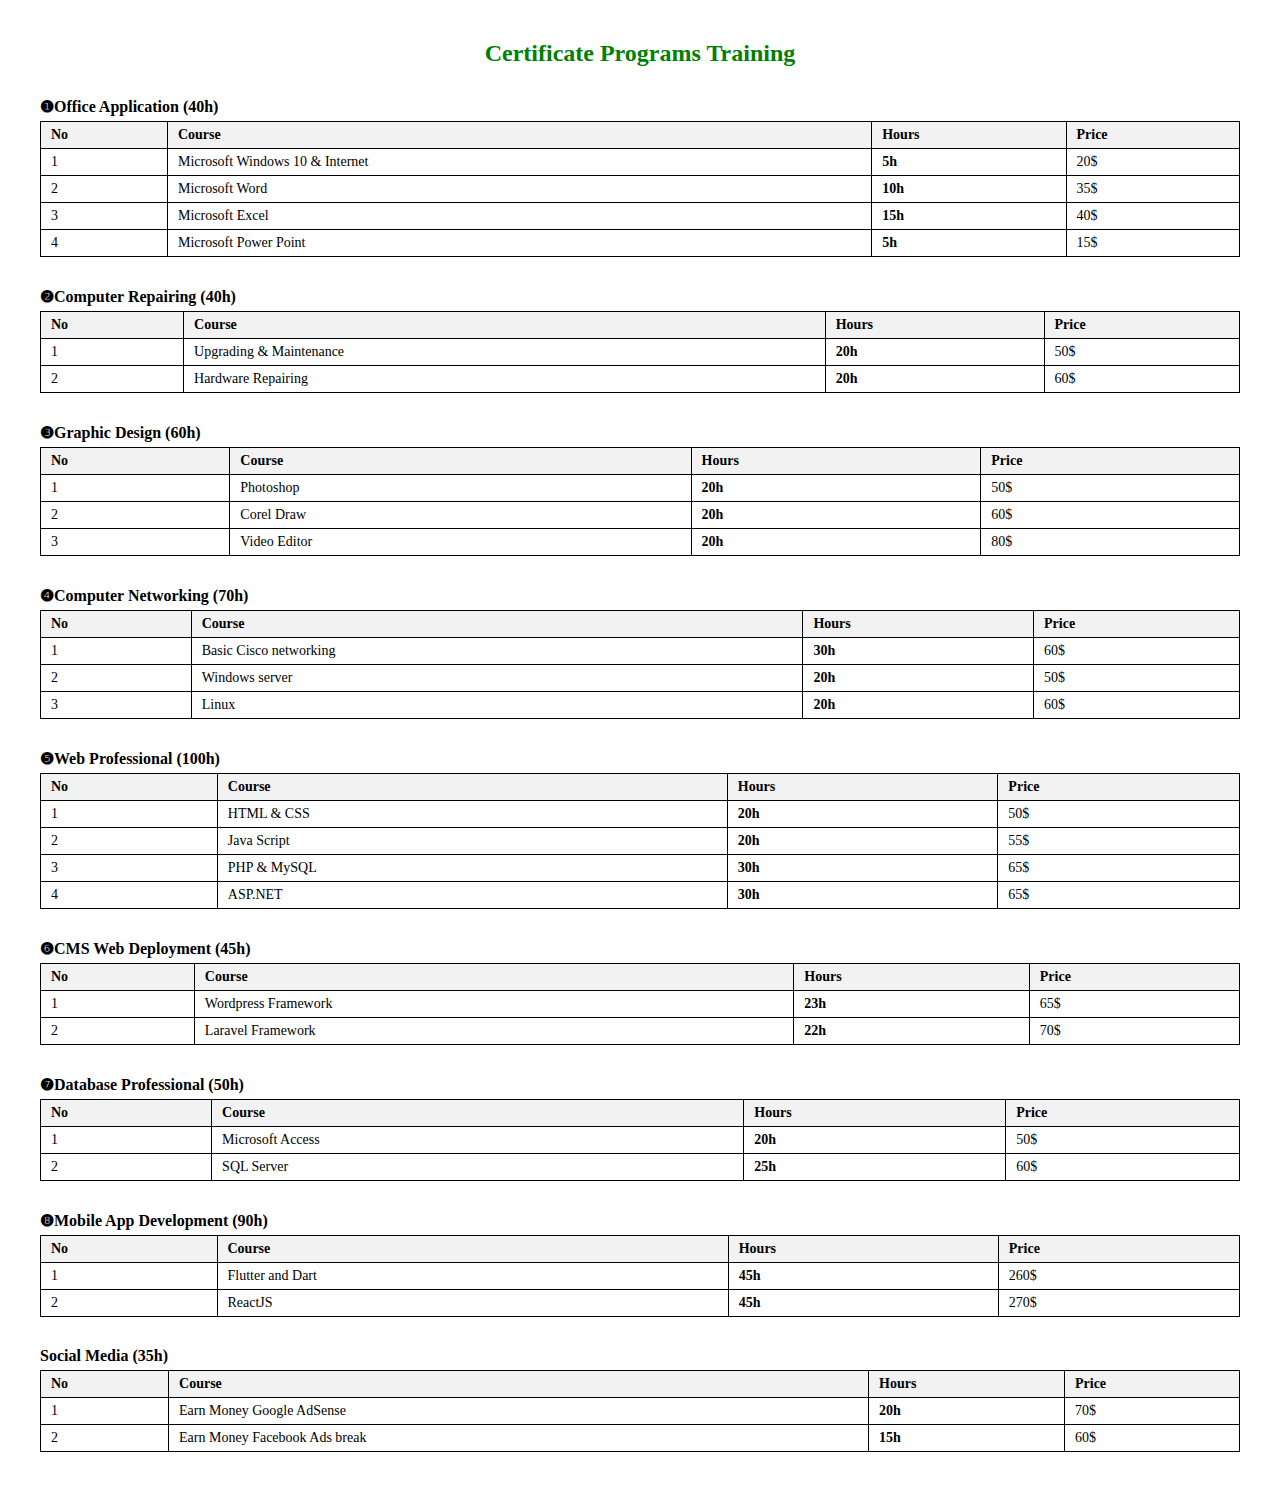
<file: training.htm>
<!DOCTYPE html>
<html lang="en">
<head>
    <meta charset="UTF-8">
    <title>Certificate Programs Training</title>
    <style>
        body {
            font-family: 'Times New Roman', Times, serif;
            font-size: 14px;
            margin: 40px;
        }

        h1 {
            text-align: center;
            color: green;
            font-size: 24px;
            margin-top: 0;
        }

        .section-title {
            font-weight: bold;
            font-size: 16px;
            margin-top: 30px;
            margin-bottom: 5px;
        }

        table {
            width: 100%;
            border-collapse: collapse;
            margin-bottom: 20px;
            font-size: 14px;
        }

        th, td {
            border: 1px solid black;
            padding: 5px 10px;
            text-align: left;
        }

        th {
            background-color: #f2f2f2;
            font-weight: bold;
        }

        .bold {
            font-weight: bold;
        }

        .center {
            text-align: center;
        }
    </style>
</head>
<body>

<h1>Certificate Programs Training</h1>

<div class="section-title">❶Office Application (40h)</div>
<table>
    <tr><th>No</th><th>Course</th><th>Hours</th><th>Price</th></tr>
    <tr><td>1</td><td>Microsoft Windows 10 & Internet</td><td><b>5h</b></td><td>20$</td></tr>
    <tr><td>2</td><td>Microsoft Word</td><td><b>10h</b></td><td>35$</td></tr>
    <tr><td>3</td><td>Microsoft Excel</td><td><b>15h</b></td><td>40$</td></tr>
    <tr><td>4</td><td>Microsoft Power Point</td><td><b>5h</b></td><td>15$</td></tr>
</table>

<div class="section-title">❷Computer Repairing (40h)</div>
<table>
    <tr><th>No</th><th>Course</th><th>Hours</th><th>Price</th></tr>
    <tr><td>1</td><td>Upgrading & Maintenance</td><td><b>20h</b></td><td>50$</td></tr>
    <tr><td>2</td><td>Hardware Repairing</td><td><b>20h</b></td><td>60$</td></tr>
</table>

<div class="section-title">❸Graphic Design (60h)</div>
<table>
    <tr><th>No</th><th>Course</th><th>Hours</th><th>Price</th></tr>
    <tr><td>1</td><td>Photoshop</td><td><b>20h</b></td><td>50$</td></tr>
    <tr><td>2</td><td>Corel Draw</td><td><b>20h</b></td><td>60$</td></tr>
    <tr><td>3</td><td>Video Editor</td><td><b>20h</b></td><td>80$</td></tr>
</table>

<div class="section-title">❹Computer Networking (70h)</div>
<table>
    <tr><th>No</th><th>Course</th><th>Hours</th><th>Price</th></tr>
    <tr><td>1</td><td>Basic Cisco networking</td><td><b>30h</b></td><td>60$</td></tr>
    <tr><td>2</td><td>Windows server</td><td><b>20h</b></td><td>50$</td></tr>
    <tr><td>3</td><td>Linux</td><td><b>20h</b></td><td>60$</td></tr>
</table>

<div class="section-title">❺Web Professional (100h)</div>
<table>
    <tr><th>No</th><th>Course</th><th>Hours</th><th>Price</th></tr>
    <tr><td>1</td><td>HTML & CSS</td><td><b>20h</b></td><td>50$</td></tr>
    <tr><td>2</td><td>Java Script</td><td><b>20h</b></td><td>55$</td></tr>
    <tr><td>3</td><td>PHP & MySQL</td><td><b>30h</b></td><td>65$</td></tr>
    <tr><td>4</td><td>ASP.NET</td><td><b>30h</b></td><td>65$</td></tr>
</table>

<div class="section-title">❻CMS Web Deployment (45h)</div>
<table>
    <tr><th>No</th><th>Course</th><th>Hours</th><th>Price</th></tr>
    <tr><td>1</td><td>Wordpress Framework</td><td><b>23h</b></td><td>65$</td></tr>
    <tr><td>2</td><td>Laravel Framework</td><td><b>22h</b></td><td>70$</td></tr>
</table>

<div class="section-title">❼Database Professional (50h)</div>
<table>
    <tr><th>No</th><th>Course</th><th>Hours</th><th>Price</th></tr>
    <tr><td>1</td><td>Microsoft Access</td><td><b>20h</b></td><td>50$</td></tr>
    <tr><td>2</td><td>SQL Server</td><td><b>25h</b></td><td>60$</td></tr>
</table>

<div class="section-title">❽Mobile App Development (90h)</div>
<table>
    <tr><th>No</th><th>Course</th><th>Hours</th><th>Price</th></tr>
    <tr><td>1</td><td>Flutter and Dart</td><td><b>45h</b></td><td>260$</td></tr>
    <tr><td>2</td><td>ReactJS</td><td><b>45h</b></td><td>270$</td></tr>
</table>

<div class="section-title">Social Media (35h)</div>
<table>
    <tr><th>No</th><th>Course</th><th>Hours</th><th>Price</th></tr>
    <tr><td>1</td><td>Earn Money Google AdSense</td><td><b>20h</b></td><td>70$</td></tr>
    <tr><td>2</td><td>Earn Money Facebook Ads break</td><td><b>15h</b></td><td>60$</td></tr>
</table>

</body>
</html>
</file>
<file: Faculty_files/style.css>
body {
  margin: 0;
  font-family: 'Times New Roman', Times, serif;
  font-size: 20px;
  overflow-x: hidden;
}

.blue {
  color: #161c90;
  font-weight: bold;
}

.red {
  color: #ff0015;
  font-weight: bold;
}

div p {
  padding: 5px;
}

.image-container {
  padding: 10px;
  display: flex;
  justify-content: space-between;
  gap: 3px;
  flex-wrap: wrap;
}

.image-box {
  border-radius: 10px;
  border: 2px solid #161c90;
  width: 24%;             
  text-align: center; 
  background-color: #f8f8f8; 
  margin: 0;            
}

.image-box img {
  width: 100%;
  aspect-ratio: 4 / 3;    
  object-fit: cover;
  display: block;
}

.caption {
  font-size: 22px;
}

.center {
  text-align: center;
  padding: 15px;
  font-size: 35px;
  font-weight: bold;

}
.scroll-text {
  background: #2f3990;
  color: white;
  font-size: 25px;
  font-weight: bold;
  padding: 10px;
}

.ptb-20 {
  padding: 20px 0 20px 0;
}

ol.custom-list {
  list-style: none;
  counter-reset: my-counter;

}

ol.custom-list li {
  counter-increment: my-counter;
  margin: 5px 0;
  position: relative;
  padding-left: 30px;
}

ol.custom-list li::before {
  content: counter(my-counter) " - ";
  position: absolute;
  left: 0;
}

table, th, td {
  border: 1px solid black;
}

.image-row {
  display: flex;
  flex-wrap: wrap;
  gap: 4px;
  justify-content: space-between;
}

.image-row img {
  width: 100%;
  max-width: 49.5%; 
  height: auto;
}



.topnav {
    background-color: #161c90;
    position: relative;
    z-index: 100;
    
  }

  .topnav a {
    color: white;
    text-decoration: none;
    padding: 14px 16px;
    display: block;
  }

  .topnav a:hover {
    background-color: #2bb263;
    color: white;
  }
  
  .topnav a.active {
    background-color: #2bb263;
    color: white;
  }
  .drop-toggle.active {
    background-color: #2bb263;
    color: white;
  }
  

  .topnav .menu {
    display: flex;
  }


  #menu-toggle {
    display: none;
  }

  .burger {
    display: none;
    cursor: pointer;
    padding: 14px 16px;
    font-size: 20px;
    color: white;
    background-color: #161c90;
    border: none;
  }

  
  .dropdown {
    position: relative;
    z-index: 1000;
  }
  
  .dropdown > input[type="checkbox"] {
    position: absolute;
    left: -100vw;
  }
  
  .dropdown > label,
  .dropdown > a[role="button"] {
    display: inline-block;
    color: #ffffff;
    text-decoration: none;
    cursor: pointer;
    /* -moz-border-radius: 3px;
    border-radius: 3px; */
  }
  
  .dropdown > label:hover,
  .dropdown > a[role="button"]:hover,
  .dropdown > a[role="button"]:focus {
    border-color: #ffffff;
  }
  
  .dropdown > label:after,
  .dropdown > a[role="button"]:after {
    content: none;
  }
  
  .dropdown > ul {
    position: absolute;
    z-index: 999;
    background: #ffffff;
    margin: 0;
    list-style: none;
    width: auto;
    white-space: nowrap;
  }
  
  .dropdown > ul a {
    display: block;
    padding: 6px 15px;
    text-decoration: none;
    color: #ffffff;
  }
  
  .dropdown > ul a:hover,
  .dropdown > ul a:focus {
    background: #ececec;
  }
  
  .dropdown > input[type="checkbox"]:checked ~ ul,
  .dropdown > ul:target {
    left: 0;
  }
  
  .dropdown > [type="checkbox"]:checked + label:after,
  .dropdown > ul:target ~ a:after {
    content: none;
  }
  
  .dropdown a.close {
    display: none;
  }
  
  .dropdown > ul:target ~ a.close {
    display: block;
    position: absolute;
    left: 0;
    top: 0;
    height: 100%;
    width: 100%;
    text-indent: -100vw;
    z-index: 1000;
  }
  
.dropdown + h2 {
  margin-top: 60px;
}

.drop-toggle {
    color: white;
    background-color: #161c90;
    padding: 14px 16px;
    display: inline-block;
    text-decoration: none;
    cursor: pointer;
  }
  
  .drop-toggle:hover {
    background-color: #2bb263;
    color: white;
  }
  
  .dropdown > input[type="checkbox"] {
    display: none;
  }
  
  .dropdown > input[type="checkbox"]:checked ~ .dropdown-content {
    display: block;
  }
  
  .dropdown-content {
    display: none;
    position: absolute;
    background-color: #161c90;
    min-width: 160px;
    z-index: 999;
    list-style: none;
    padding: 0;
    margin: 0;
    box-shadow: 0 4px 8px rgba(0, 0, 0, 0.3);
  }
  
  .dropdown-content li a {
    color: rgb(0, 0, 0);
    padding: 14px 16px;
    display: block;
    text-decoration: none;
  }
  
  .dropdown-content li a:hover {
    background-color: #2bb263;
  }
  
  footer {
    background-color: #161c90;
    color: white;
    text-align: center; 
    margin: 10px 0 0 0;
  }

  .footer-content {
    display: flex;
    justify-content: center;
    align-items: center;
    flex-wrap: wrap; 
    gap: 10px;
    text-align: center;
  }

  .footer-content img {
    width: 40px;
    height: auto;
  }

  .footer-content span {
    font-size: 16px;
    font-weight: bold;
  }

  @media screen and (max-width: 1270px) {
    .topnav .menu > * {
      flex: 1 1 0;
      min-width: 0;
      text-align: center;
      white-space: normal;     
      word-break: break-word;
      display: flex;           
      align-items: center;     
      justify-content: center; 
    }
    .topnav a {
      font-size: 13px;
    }
    .dropdown > label, .dropdown > a[role="button"] {
      font-size: 13px;
    }
    .dropdown-content li a {
      font-size: 13px;
    }
    .dropdown > input[type="checkbox"]:checked ~ ul, .dropdown > ul:target {
      right: 0;
      left: unset;
  }
  .dropdown > input[type="checkbox"]:checked ~ .dropdown-content {
    top: 100%;
}


  .topnav a,
  .dropdown > label,
  .dropdown-content li a {
    font-size: 12px; 
    padding: 10px 8px; 
    
  }
  .center {
    font-size: 24px;
  }
  div p {
    padding: 5px;
    font-size: 18px;
}
.image-box {
  width: 48%;
}
  
  }
  @media screen and (max-width: 520px) {
    .topnav a {
      font-size: 8px;
    }
    .dropdown > label, .dropdown > a[role="button"] {
      font-size: 8px;
    }
    .dropdown-content li a {
      font-size: 8px;
    }
    .dropdown > input[type="checkbox"]:checked ~ ul, .dropdown > ul:target {
      right: 0;
      left: unset;
  }
  .dropdown > input[type="checkbox"]:checked ~ ul, .dropdown > ul:target {
    right: 0;
    left: unset;
}
.image-box {
  border-radius: 10px;
  border: 2px solid #161c90;
  width: 100%;
  text-align: center;
  background-color: #f8f8f8;
  margin: 0;
}
.image-row img {
  max-width: 100%;
}
  }
</file>
